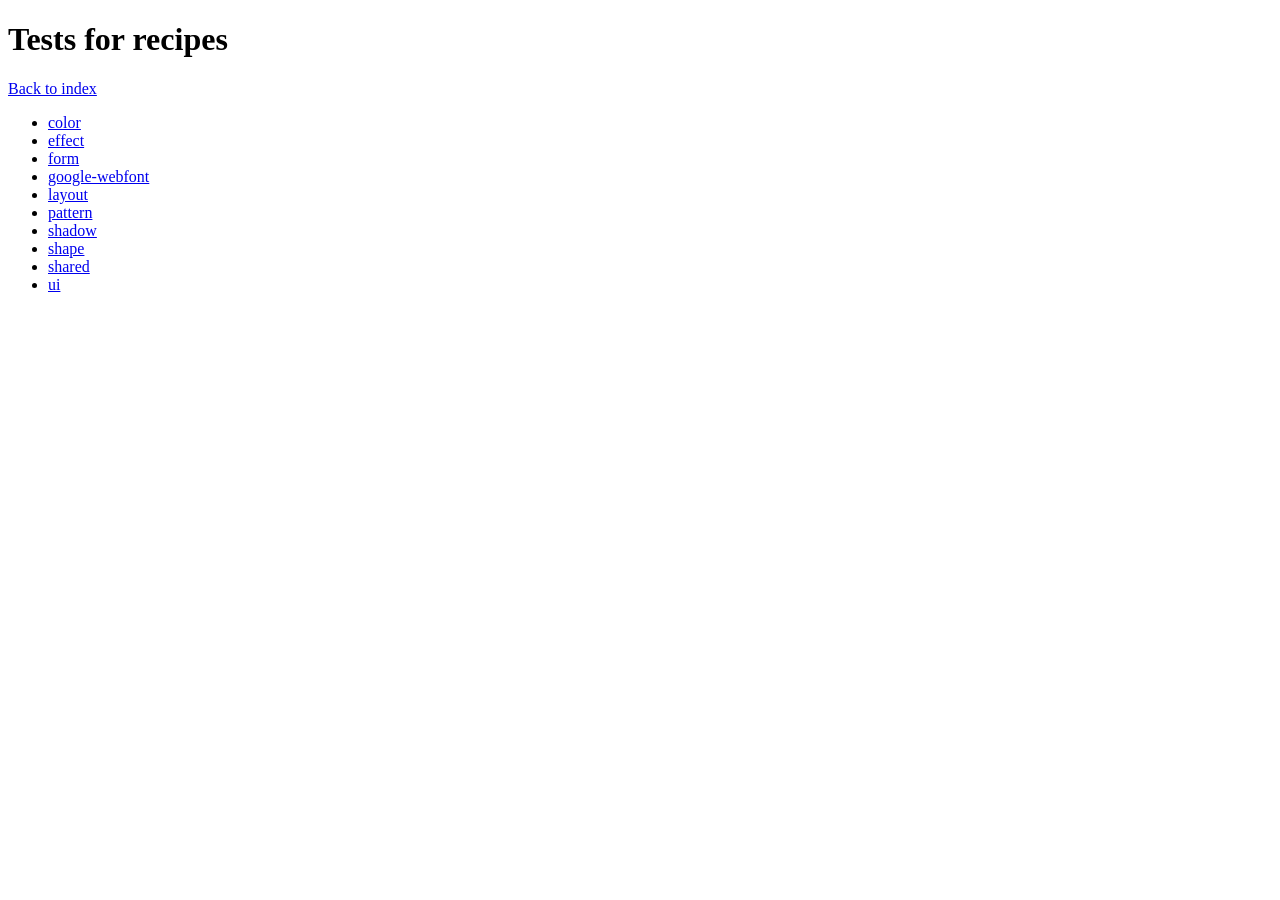
<file: sencha-rtpk/src/ratpack/public/Dev/touch/resources/themes/vendor/compass-recipes/tests/recipes/index.html>
<!doctype html>
<h1>Tests for recipes</h1>

<a href="../">Back to index</a>

<ul>
    <li><a href="color">color</a></li>
    <li><a href="effect">effect</a></li>
    <li><a href="form">form</a></li>
    <li><a href="google-webfont">google-webfont</a></li>
    <li><a href="layout">layout</a></li>
    <li><a href="pattern">pattern</a></li>
    <li><a href="shadow">shadow</a></li>
    <li><a href="shape">shape</a></li>
    <li><a href="shared">shared</a></li>
    <li><a href="ui">ui</a></li>
</ul>
</file>
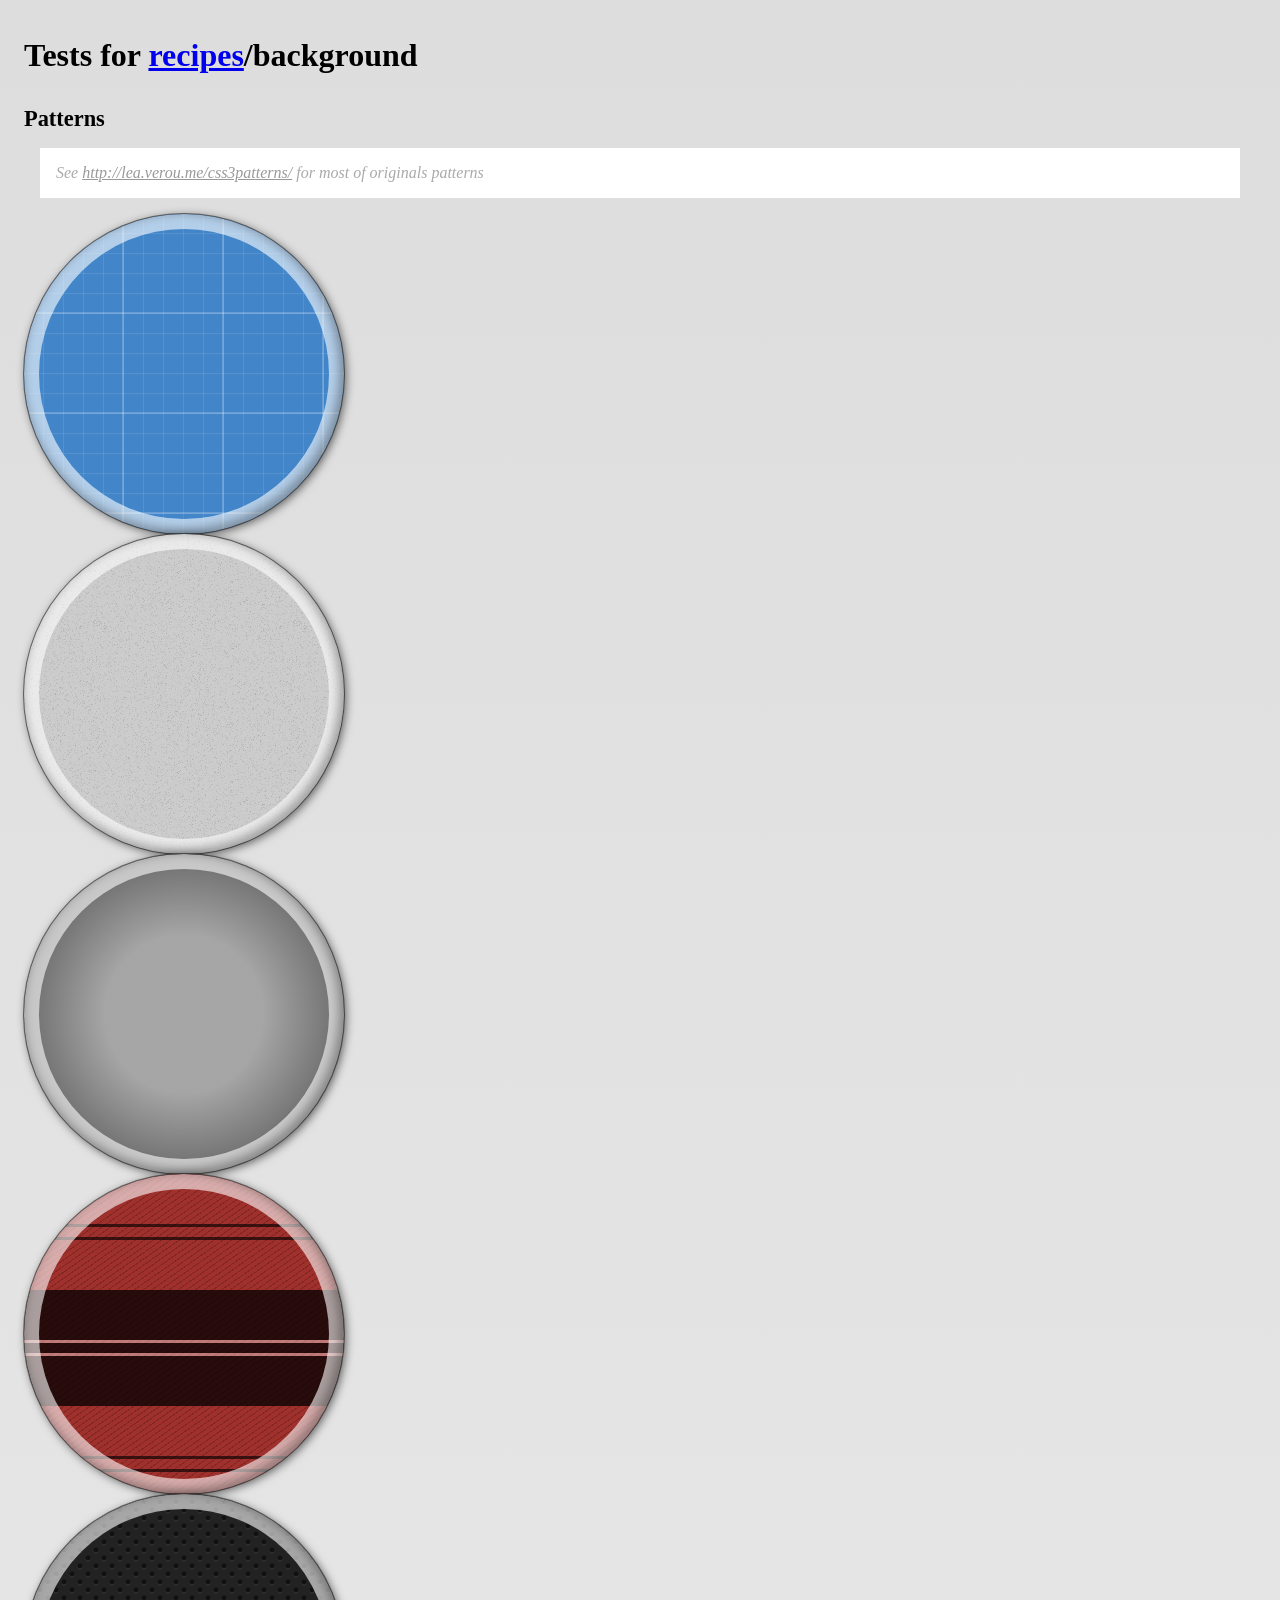
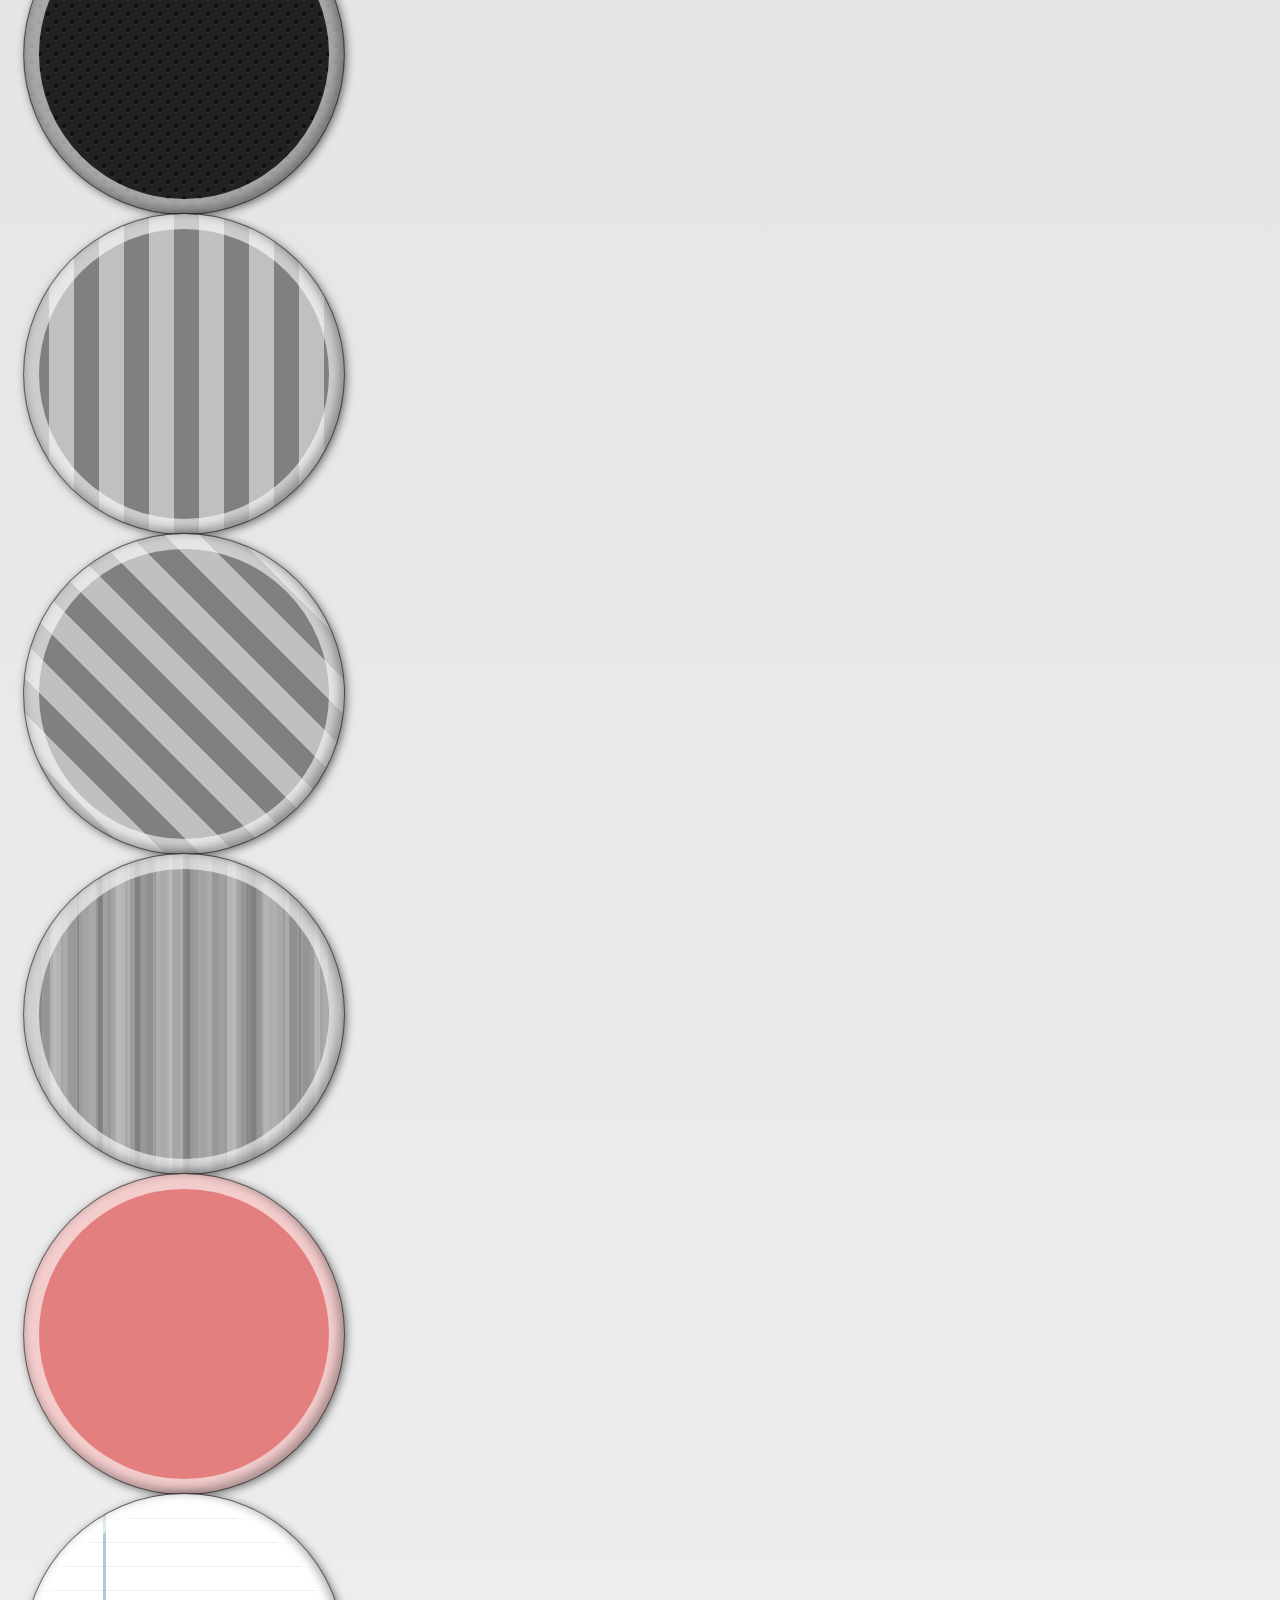
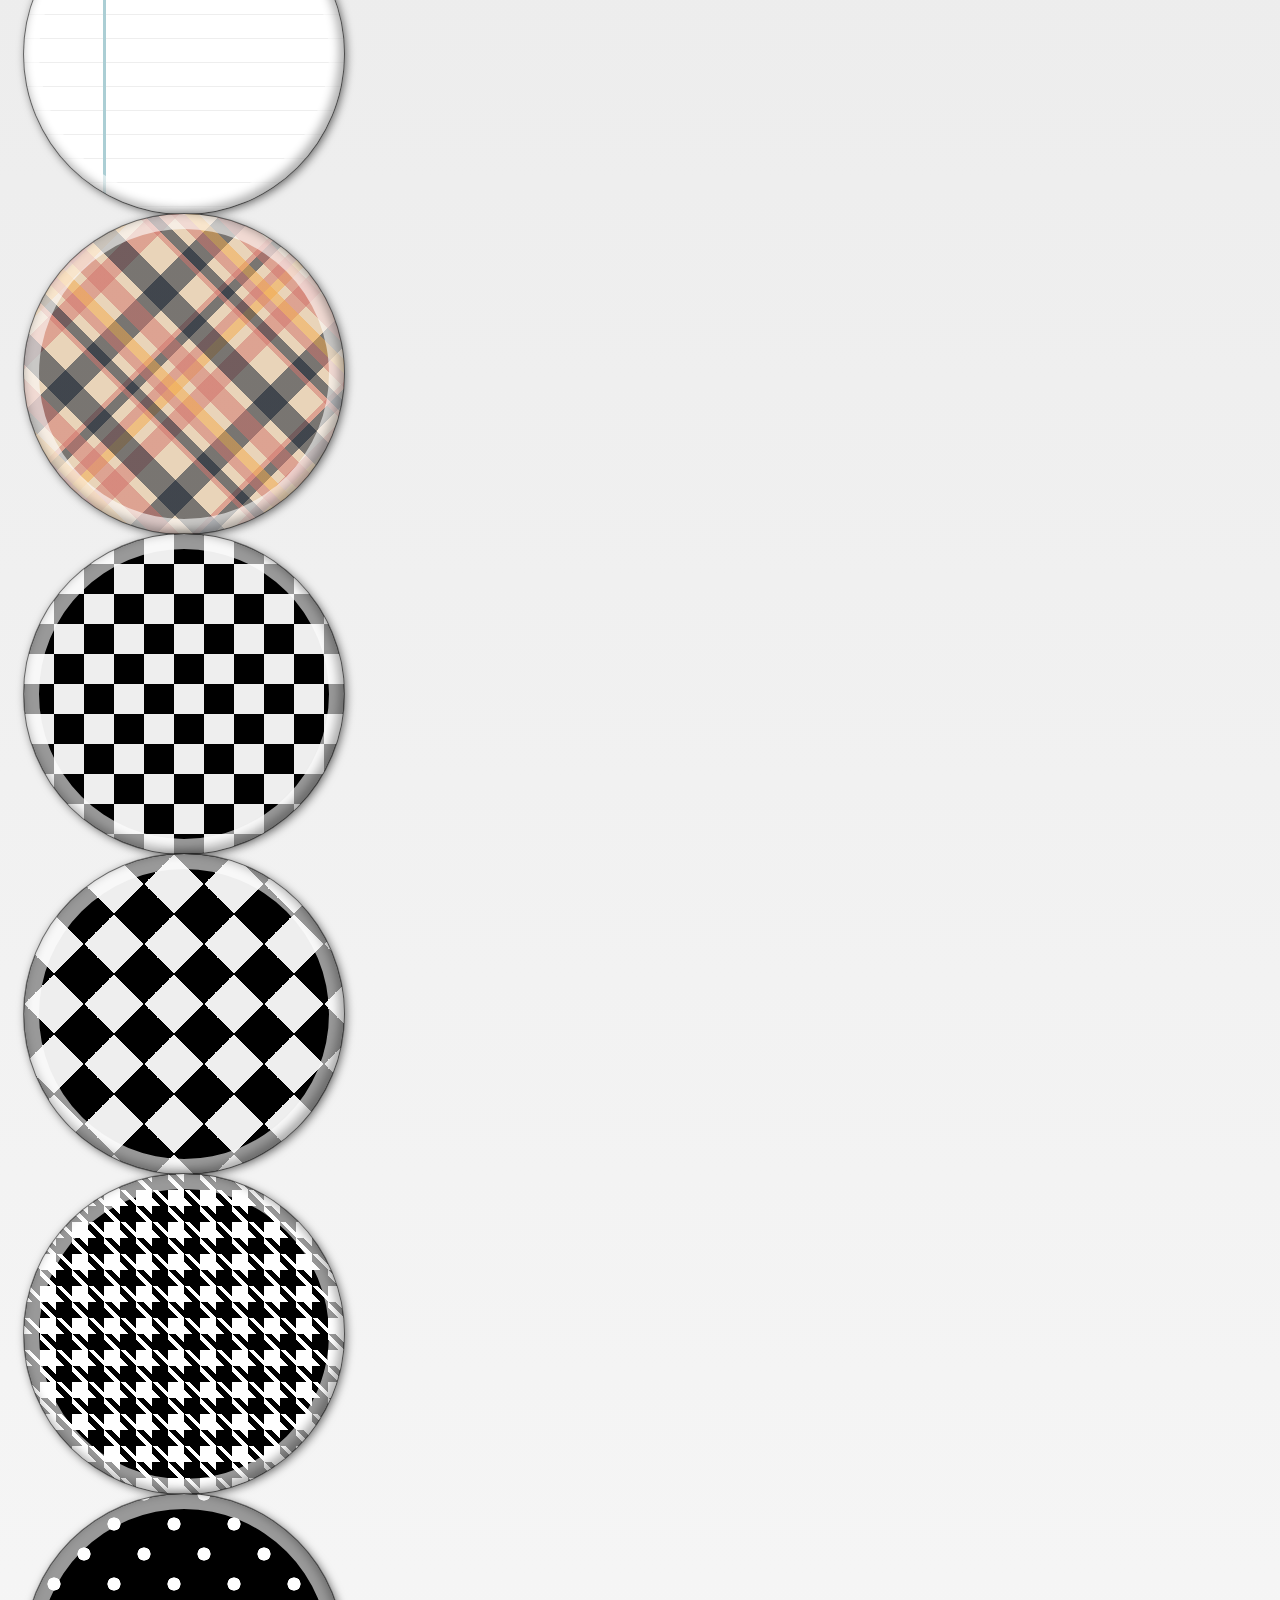
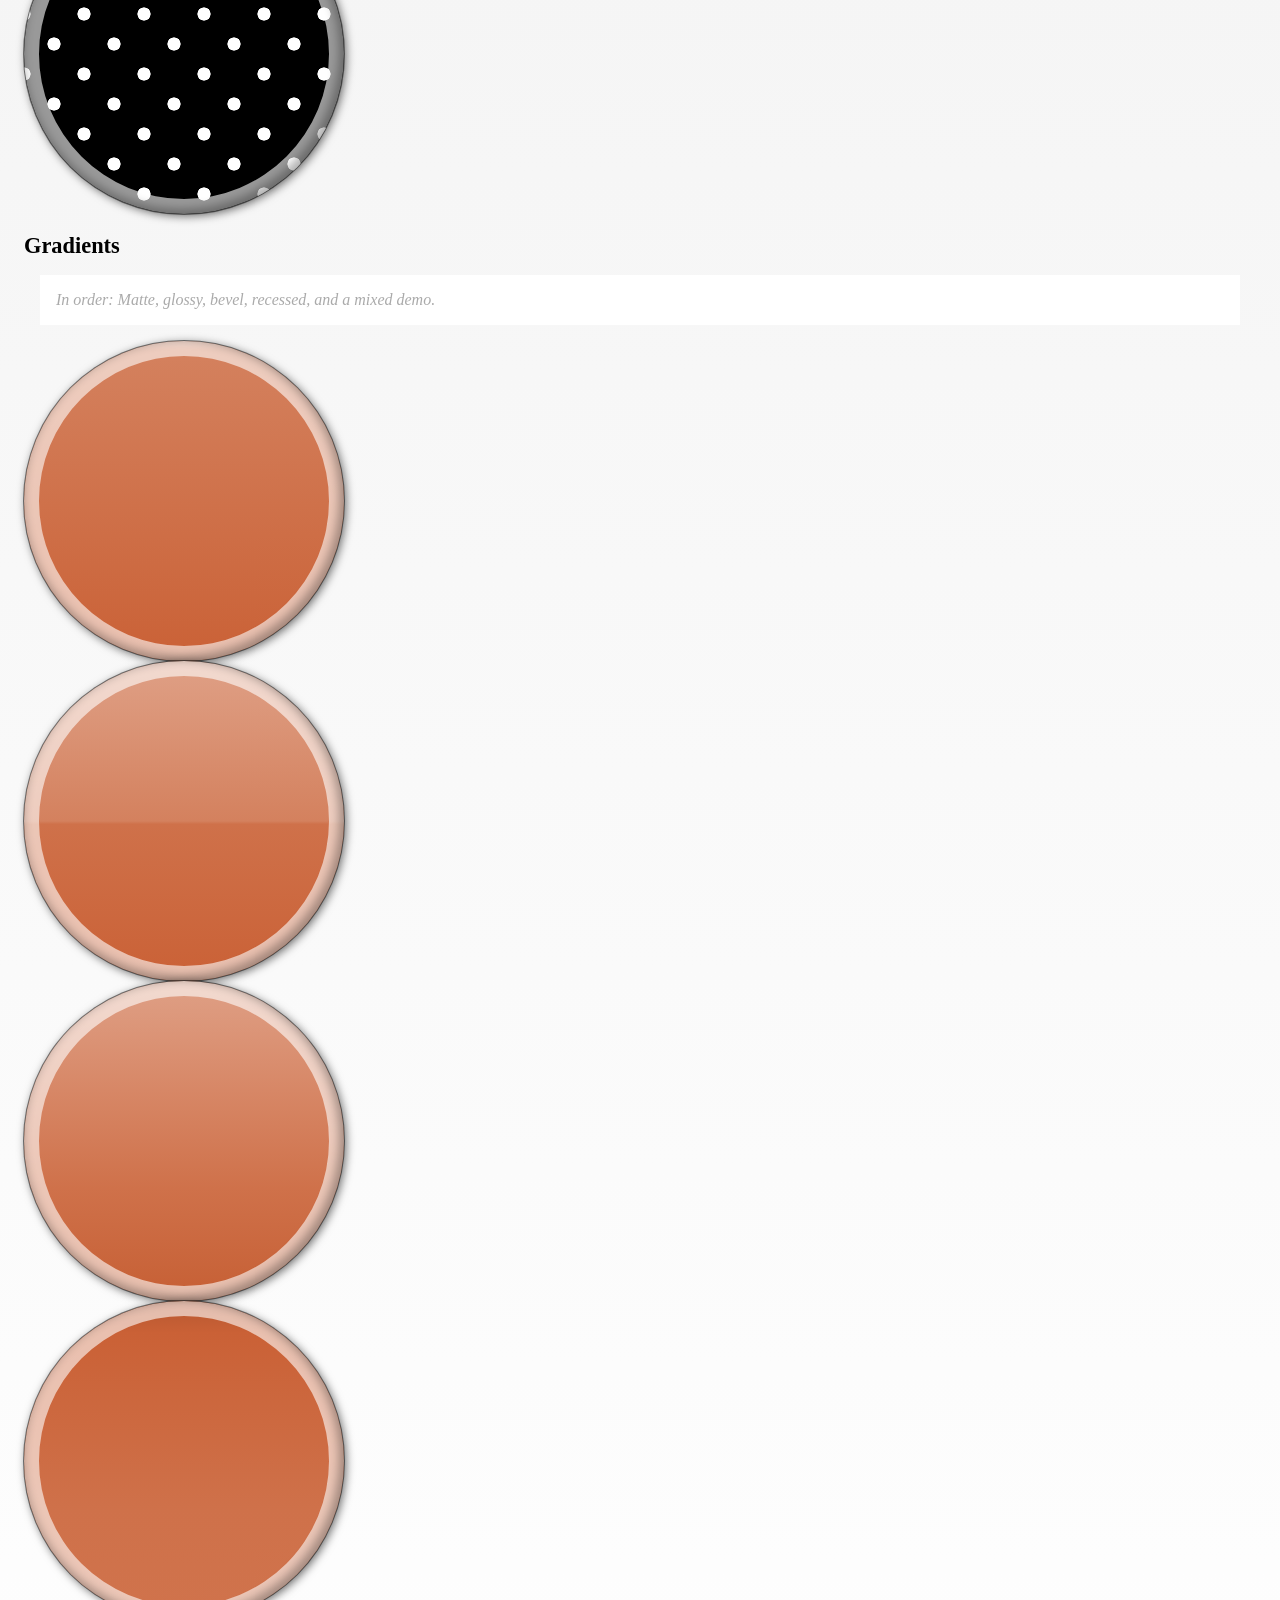
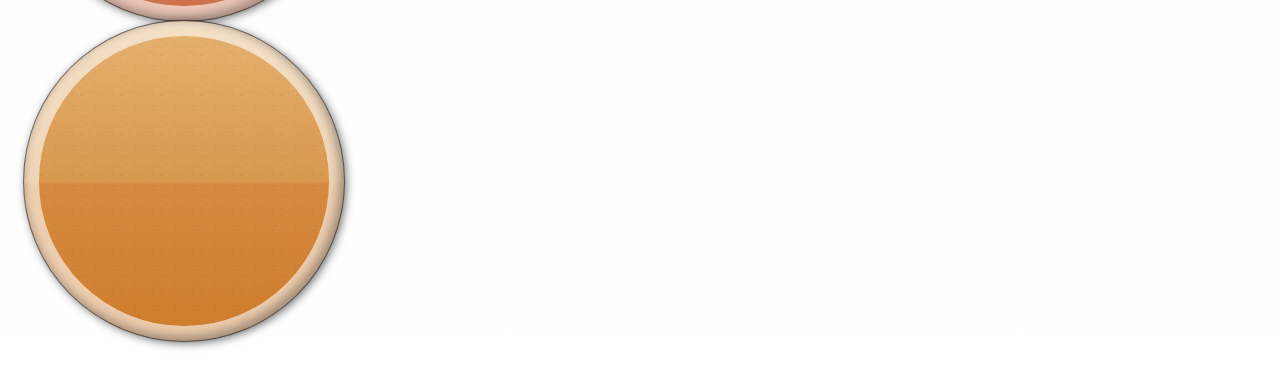
<file: sencha-rtpk/src/ratpack/public/Dev/touch/resources/themes/vendor/compass-recipes/tests/recipes/background/index.html>
<!doctype html>
<link rel="stylesheet" href="s.css" />
<h1>Tests for <a href="../">recipes</a>/background</h1>

<h2>Patterns</h2>

<p class="doc">
    See <a href="http://lea.verou.me/css3patterns/">http://lea.verou.me/css3patterns/</a> for most of originals patterns
</p>

<div class="background-blueprint-grid"></div>

<div class="background-noise"></div>

<div class="background-radial-overlay"></div>

<div class="background-tartan"></div>

<div class="background-carbon-fiber"></div>

<div class="background-horizontal-stripes"></div>

<div class="background-diagonal-stripes"></div>

<div class="background-stripes-cicada"></div>

<div class="background-tablecloth"></div>

<div class="background-lined-paper"></div>

<div class="background-madras"></div>

<div class="background-checkerboard"></div>

<div class="background-checkerboard-diagonal"></div>

<div class="background-houndstooth"></div>

<div class="background-polka-dot"></div>

<h2>Gradients</h2>

<p class="doc">
    In order: Matte, glossy, bevel, recessed, and a mixed demo.
</p>

<div class="background-matte"></div>

<div class="background-glossy"></div>

<div class="background-bevel"></div>

<div class="background-recessed"></div>

<div class="background-mixed"></div>
</file>
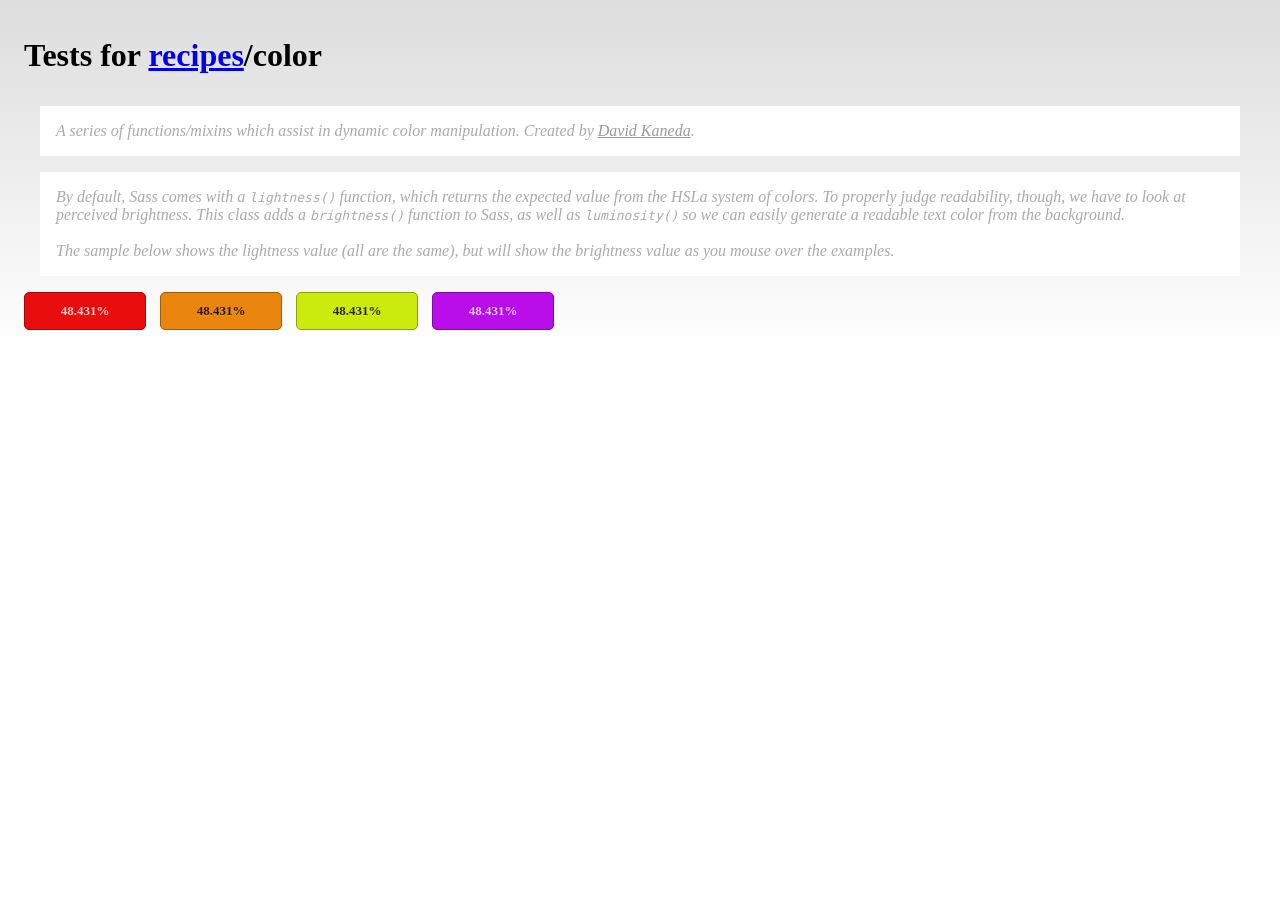
<file: sencha-rtpk/src/ratpack/public/Dev/touch/resources/themes/vendor/compass-recipes/tests/recipes/color/index.html>
<!doctype html>
<link rel="stylesheet" href="s.css" />
<h1>Tests for <a href="../">recipes</a>/color</h1>

<p class="doc">
    A series of functions/mixins which assist in dynamic color manipulation.
    Created by <a href="http://www.davidkaneda.com">David Kaneda</a>.
</p>

<p class="doc">
    By default, Sass comes with a <code>lightness()</code> function, which returns the expected value from the HSLa system of colors. To properly judge readability, though, we have to look at perceived brightness. This class adds a <code>brightness()</code> function to Sass, as well as <code>luminosity()</code> so we can easily generate a readable text color from the background.<br><br>

    The sample below shows the lightness value (all are the same), but will show the brightness value as you mouse over the examples.
</p>

<div class="swatch1"></div>

<div class="swatch2"></div>

<div class="swatch3"></div>

<div class="swatch4"></div>

<div class="swatch5"></div>
</file>
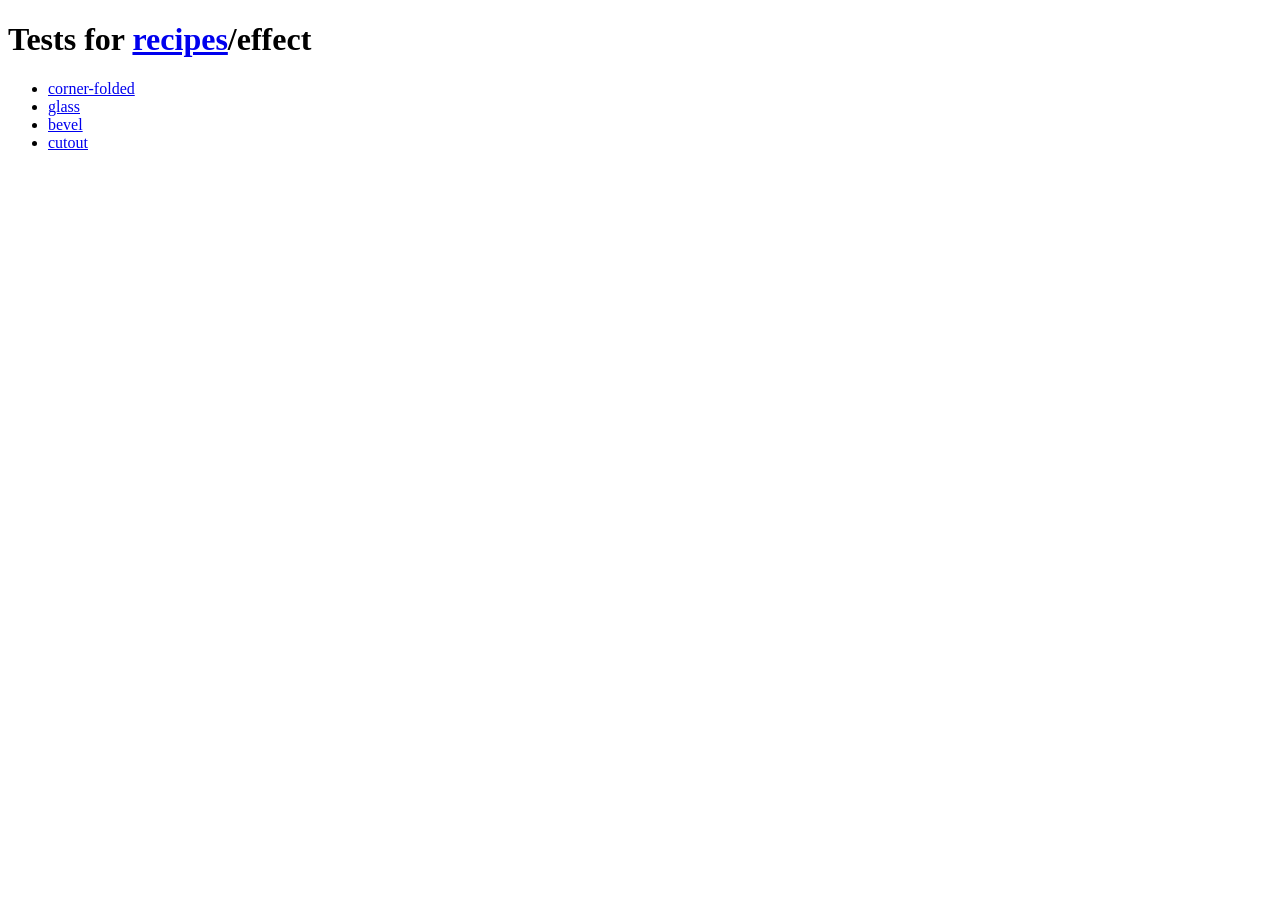
<file: sencha-rtpk/src/ratpack/public/Dev/touch/resources/themes/vendor/compass-recipes/tests/recipes/effect/index.html>
<!doctype html>
<h1>Tests for <a href="../">recipes</a>/effect</h1>

<ul>
    <li><a href="corner-folded">corner-folded</a></li>
    <li><a href="glass">glass</a></li>
    <li><a href="bevel">bevel</a></li>
    <li><a href="cutout">cutout</a></li>

</ul>
</file>
<file: sencha-rtpk/src/ratpack/public/Dev/touch/resources/themes/vendor/compass-recipes/tests/recipes/background/s.css>
html {
  padding: 1em;
  background: -webkit-gradient(linear, 50% 0%, 50% 100%, color-stop(0%, #dddddd), color-stop(100%, #ffffff)) no-repeat;
  background: -webkit-linear-gradient(#dddddd, #ffffff) no-repeat;
  background: -moz-linear-gradient(#dddddd, #ffffff) no-repeat;
  background: -o-linear-gradient(#dddddd, #ffffff) no-repeat;
  background: -ms-linear-gradient(#dddddd, #ffffff) no-repeat;
  background: linear-gradient(#dddddd, #ffffff) no-repeat;
}

h1 {
  font-size: 2em;
  margin-bottom: 1em;
}

h2 {
  font-size: 1.4em;
  margin-bottom: .6em;
}

.doc {
  background: #fff;
  border: #ddd;
  padding: 1em;
  color: #aaa;
  margin: 1em;
  font-style: italic;
}
.doc a {
  color: #999;
}

/**
 * Background noise recipe
 * 
 * This recipe use a sass function to generate a .png file
 * 
 * Inspired by a jQuery plugin "Noisy" by Daniel Rapp @DanielRapp
 * @link https://github.com/DanielRapp/Noisy
 * 
 * Converted using Sass by Aaron Russell @aaronrussell & Philipp Bosch @philippbosch
 * @link https://gist.github.com/1021332
 * 
 * Ported to a sass gem by Antti Salonen @antsa
 * @link https://github.com/antsa/sassy_noise
 * 
 * Mixin:        background-noise
 * Function:     background_noise
 * 
 * @author Daniel Rapp @DanielRapp
 * @author Aaron Russell @aaronrussell
 * @author Philipp Bosch @philippbosch
 * @author Antti Salonen @antsa
 * @author Maxime Thirouin maxime.thirouin@gmail.com @MoOx
 */
/**
 *
 * @class Gradients
 * @author David Kaneda http://www.davidkaneda.com/
 *
 */
/**
 * Adds a background gradient into a specified selector.
 * 
 *     @include background-gradient(#444, 'glossy');
 * 
 * You can also use color-stops if you want full control of the gradient:
 * 
 *     @include background-gradient(#444, color-stops(#333, #222, #111));
 * 
 * @param {color} $bg-color
 * The base color of the gradient.
 * 
 * @param {string/list} $type
 * The style of the gradient, one of five pre-defined options: matte, bevel, glossy, recessed, or linear:
 *
 *     @include background-gradient(red, 'glossy');
 *
 * It can also accept a list of color-stop values:;
 * 
 *     @include background-gradient(black, color-stops(#333, #111, #000));
 * 
 * @param {string} $direction
 * The direction of the gradient.
 */
/**
 * Blueprint grid background pattern
 * 
 * @link http://lea.verou.me/css3patterns/#blueprint-grid
 *
 * @author Lea Verou http://lea.verou.me/ for the original pattern
 * @author Maxime Thirouin maxime.thirouin@gmail.com @MoOx for the sass mixin
 */
/**
 * Background overlay inspired by Google Chrome modal overlay
 * 
 * @author Maxime Thirouin @MoOx maxime.thirouin@gmail.com
 */
/**
 *
 * Before compass 0.11.5, you need to add
 * Compass::BrowserSupport.add_support("repeating-linear-gradient", "webkit", "moz", "o", "ms")
 * To your configuration (config.rb)
 * @see https://github.com/chriseppstein/compass/issues/401
 *
 * @link http://lea.verou.me/css3patterns/#tartan
 *
 * @author Marta Armada http://swwweet.com/ for the original pattern
 * @author Maxime Thirouin maxime.thirouin@gmail.com @MoOx for the sass mixin
 */
/**
 * Carbon Fiber background pattern
 *
 * @author Lea Verou http://lea.verou.me/ for the original pattern
 * @author David Kaneda http://www.davidkaneda.com/ for the Sass mixin
 *
 * @link http://lea.verou.me/css3patterns/
 *
 */
/**
 * Striped background patterns
 *
 * Before compass 0.11.5, you need to add
 * Compass::BrowserSupport.add_support("repeating-linear-gradient", "webkit", "moz", "o", "ms")
 * To your configuration (config.rb)
 * @see https://github.com/chriseppstein/compass/issues/401
 *
 * @link http://lea.verou.me/css3patterns/#horizontal-stripes
 * @link http://lea.verou.me/css3patterns/#vertical-stripes
 *
 * @author Lea Verou http://lea.verou.me/ for the original pattern
 * @author Mason Wendell mason@canarypromo.com @canarymason for the sass mixin
 */
/**
 * Cicada background pattern
 *
 * @link http://lea.verou.me/css3patterns/#cicada-stripes
 *
 * @author Randy Merril http://forthedeveloper.com/ for the original pattern
 * @author Mason Wendell mason@canarypromo.com @canarymason for the sass mixin
 */
/**
 *
 * Tablecloth background pattern
 *
 * @link http://lea.verou.me/css3patterns/#tablecloth
 *
 * @author Lea Verou http://lea.verou.me/ for the original pattern
 * @author Mason Wendell mason@canarypromo.com @canarymason for the sass mixin
 */
/**
 * Lined paper background pattern
 *
 * @link http://lea.verou.me/css3patterns/#lined-paper
 *
 * @author Sarah Backhouse http://www.jadu.net/ for the original pattern
 * @author Mason Wendell mason@canarypromo.com @canarymason for the sass mixin
 */
/**
 * Madras background pattern
 *
 * Before compass 0.11.5, you need to add
 * Compass::BrowserSupport.add_support("repeating-linear-gradient", "webkit", "moz", "o", "ms")
 * To your configuration (config.rb)
 * @see https://github.com/chriseppstein/compass/issues/401
 *
 * @link http://lea.verou.me/css3patterns/#madras
 *
 * @author Divya Manian http://nimbupani.com/ for the original pattern
 * @author Mason Wendell mason@canarypromo.com @canarymason for the sass mixin
 */
/**
 * Checkerboard background pattern
 *
 * @link http://lea.verou.me/css3patterns/#checkerboard
 * @link http://lea.verou.me/css3patterns/#diagonal-checkerboard
 *
 * @author Lea Verou http://lea.verou.me/ for the original pattern
 * @author Mason Wendell mason@canarypromo.com @canarymason for the sass mixin
 */
/**
 *
 * Houndstooth background pattern
 *
 * @link http://lea.verou.me/css3patterns/#houndstooth
 *
 * @author Antoine Bernier http://abernier.name for the original pattern
 * @author Mason Wendell mason@canarypromo.com @canarymason for the sass mixin
 */
/**
 *
 * Polkadot background pattern
 *
 * @link http://lea.verou.me/css3patterns/#polka-dot
 *
 * @author Lea Verou http://lea.verou.me/ for the original pattern
 * @author Mason Wendell mason@canarypromo.com @canarymason for the sass mixin
 */
div {
  width: 20em;
  height: 20em;
  cursor: pointer;
  background-color: #ccc;
  -moz-border-radius: 50%;
  -webkit-border-radius: 50%;
  -o-border-radius: 50%;
  -ms-border-radius: 50%;
  -khtml-border-radius: 50%;
  border-radius: 50%;
  -moz-box-shadow: -3px -3px 10px 2px rgba(0, 0, 0, 0.3) inset, 0 0 0 15px rgba(255, 255, 255, 0.6) inset, 0 0 0 1px rgba(0, 0, 0, 0.5), 2px 2px 10px rgba(0, 0, 0, 0.6);
  -webkit-box-shadow: -3px -3px 10px 2px rgba(0, 0, 0, 0.3) inset, 0 0 0 15px rgba(255, 255, 255, 0.6) inset, 0 0 0 1px rgba(0, 0, 0, 0.5), 2px 2px 10px rgba(0, 0, 0, 0.6);
  -o-box-shadow: -3px -3px 10px 2px rgba(0, 0, 0, 0.3) inset, 0 0 0 15px rgba(255, 255, 255, 0.6) inset, 0 0 0 1px rgba(0, 0, 0, 0.5), 2px 2px 10px rgba(0, 0, 0, 0.6);
  box-shadow: -3px -3px 10px 2px rgba(0, 0, 0, 0.3) inset, 0 0 0 15px rgba(255, 255, 255, 0.6) inset, 0 0 0 1px rgba(0, 0, 0, 0.5), 2px 2px 10px rgba(0, 0, 0, 0.6);
}

.background-blueprint-grid {
  background-color: #4285c9;
  background-image: -webkit-gradient(linear, 50% 0%, 50% 2, color-stop(100%, rgba(255, 255, 255, 0.2)), color-stop(100%, rgba(255, 255, 255, 0))), -webkit-gradient(linear, 0% 50%, 2 50%, color-stop(100%, rgba(255, 255, 255, 0.2)), color-stop(100%, rgba(255, 255, 255, 0))), -webkit-gradient(linear, 50% 0%, 50% 1, color-stop(100%, rgba(255, 255, 255, 0.1)), color-stop(100%, rgba(255, 255, 255, 0))), -webkit-gradient(linear, 0% 50%, 1 50%, color-stop(100%, rgba(255, 255, 255, 0.1)), color-stop(100%, rgba(255, 255, 255, 0)));
  background-image: -webkit-linear-gradient(rgba(255, 255, 255, 0.2) 2px, rgba(255, 255, 255, 0) 2px), -webkit-linear-gradient(left, rgba(255, 255, 255, 0.2) 2px, rgba(255, 255, 255, 0) 2px), -webkit-linear-gradient(rgba(255, 255, 255, 0.1) 1px, rgba(255, 255, 255, 0) 1px), -webkit-linear-gradient(left, rgba(255, 255, 255, 0.1) 1px, rgba(255, 255, 255, 0) 1px);
  background-image: -moz-linear-gradient(rgba(255, 255, 255, 0.2) 2px, rgba(255, 255, 255, 0) 2px), -moz-linear-gradient(left, rgba(255, 255, 255, 0.2) 2px, rgba(255, 255, 255, 0) 2px), -moz-linear-gradient(rgba(255, 255, 255, 0.1) 1px, rgba(255, 255, 255, 0) 1px), -moz-linear-gradient(left, rgba(255, 255, 255, 0.1) 1px, rgba(255, 255, 255, 0) 1px);
  background-image: -o-linear-gradient(rgba(255, 255, 255, 0.2) 2px, rgba(255, 255, 255, 0) 2px), -o-linear-gradient(left, rgba(255, 255, 255, 0.2) 2px, rgba(255, 255, 255, 0) 2px), -o-linear-gradient(rgba(255, 255, 255, 0.1) 1px, rgba(255, 255, 255, 0) 1px), -o-linear-gradient(left, rgba(255, 255, 255, 0.1) 1px, rgba(255, 255, 255, 0) 1px);
  background-image: -ms-linear-gradient(rgba(255, 255, 255, 0.2) 2px, rgba(255, 255, 255, 0) 2px), -ms-linear-gradient(left, rgba(255, 255, 255, 0.2) 2px, rgba(255, 255, 255, 0) 2px), -ms-linear-gradient(rgba(255, 255, 255, 0.1) 1px, rgba(255, 255, 255, 0) 1px), -ms-linear-gradient(left, rgba(255, 255, 255, 0.1) 1px, rgba(255, 255, 255, 0) 1px);
  background-image: linear-gradient(rgba(255, 255, 255, 0.2) 2px, rgba(255, 255, 255, 0) 2px), linear-gradient(left, rgba(255, 255, 255, 0.2) 2px, rgba(255, 255, 255, 0) 2px), linear-gradient(rgba(255, 255, 255, 0.1) 1px, rgba(255, 255, 255, 0) 1px), linear-gradient(left, rgba(255, 255, 255, 0.1) 1px, rgba(255, 255, 255, 0) 1px);
  background-size: 100px 100px, 100px 100px, 20px 20px, 20px 20px;
  background-position: -2px -2px, -2px -2px, -1px -1px, -1px -1px;
}

.background-noise {
  background-image: url('[data-uri]');
  background-repeat: repeat;
}

.background-radial-overlay {
  background-image: -webkit-gradient(radial, 50% 50%, 0, 50% 50%, 100, color-stop(0%, rgba(127, 127, 127, 0.5)), color-stop(35%, rgba(127, 127, 127, 0.5)), color-stop(100%, rgba(0, 0, 0, 0.7)));
  background-image: -webkit-radial-gradient(rgba(127, 127, 127, 0.5), rgba(127, 127, 127, 0.5) 35%, rgba(0, 0, 0, 0.7));
  background-image: -moz-radial-gradient(rgba(127, 127, 127, 0.5), rgba(127, 127, 127, 0.5) 35%, rgba(0, 0, 0, 0.7));
  background-image: -o-radial-gradient(rgba(127, 127, 127, 0.5), rgba(127, 127, 127, 0.5) 35%, rgba(0, 0, 0, 0.7));
  background-image: -ms-radial-gradient(rgba(127, 127, 127, 0.5), rgba(127, 127, 127, 0.5) 35%, rgba(0, 0, 0, 0.7));
  background-image: radial-gradient(rgba(127, 127, 127, 0.5), rgba(127, 127, 127, 0.5) 35%, rgba(0, 0, 0, 0.7));
}

.background-tartan {
  background-color: #a0302c;
  background-image: -webkit-repeating-linear-gradient(rgba(255, 255, 255, 0), rgba(255, 255, 255, 0) 50px, rgba(0, 0, 0, 0.4) 50px, rgba(0, 0, 0, 0.4) 53px, rgba(255, 255, 255, 0) 53px, rgba(255, 255, 255, 0) 63px, rgba(0, 0, 0, 0.4) 63px, rgba(0, 0, 0, 0.4) 66px, rgba(255, 255, 255, 0) 66px, rgba(255, 255, 255, 0) 116px, rgba(0, 0, 0, 0.5) 116px, rgba(0, 0, 0, 0.5) 166px, rgba(255, 255, 255, 0.2) 166px, rgba(255, 255, 255, 0.2) 169px, rgba(0, 0, 0, 0.5) 169px, rgba(0, 0, 0, 0.5) 179px, rgba(255, 255, 255, 0.2) 179px, rgba(255, 255, 255, 0.2) 182px, rgba(0, 0, 0, 0.5) 182px, rgba(0, 0, 0, 0.5) 232px, rgba(255, 255, 255, 0) 232px), -webkit-repeating-linear-gradient(180deg, rgba(255, 255, 255, 0), rgba(255, 255, 255, 0) 50px, rgba(0, 0, 0, 0.4) 50px, rgba(0, 0, 0, 0.4) 53px, rgba(255, 255, 255, 0) 53px, rgba(255, 255, 255, 0) 63px, rgba(0, 0, 0, 0.4) 63px, rgba(0, 0, 0, 0.4) 66px, rgba(255, 255, 255, 0) 66px, rgba(255, 255, 255, 0) 116px, rgba(0, 0, 0, 0.5) 116px, rgba(0, 0, 0, 0.5) 166px, rgba(255, 255, 255, 0.2) 166px, rgba(255, 255, 255, 0.2) 169px, rgba(0, 0, 0, 0.5) 169px, rgba(0, 0, 0, 0.5) 179px, rgba(255, 255, 255, 0.2) 179px, rgba(255, 255, 255, 0.2) 182px, rgba(0, 0, 0, 0.5) 182px, rgba(0, 0, 0, 0.5) 232px, rgba(255, 255, 255, 0) 232px), -webkit-repeating-linear-gradient(-35deg, rgba(255, 255, 255, 0), rgba(255, 255, 255, 0) 2px, rgba(0, 0, 0, 0.2) 2px, rgba(0, 0, 0, 0.2) 3px, rgba(255, 255, 255, 0) 3px, rgba(255, 255, 255, 0) 5px, rgba(0, 0, 0, 0.2) 5px);
  background-image: -moz-repeating-linear-gradient(rgba(255, 255, 255, 0), rgba(255, 255, 255, 0) 50px, rgba(0, 0, 0, 0.4) 50px, rgba(0, 0, 0, 0.4) 53px, rgba(255, 255, 255, 0) 53px, rgba(255, 255, 255, 0) 63px, rgba(0, 0, 0, 0.4) 63px, rgba(0, 0, 0, 0.4) 66px, rgba(255, 255, 255, 0) 66px, rgba(255, 255, 255, 0) 116px, rgba(0, 0, 0, 0.5) 116px, rgba(0, 0, 0, 0.5) 166px, rgba(255, 255, 255, 0.2) 166px, rgba(255, 255, 255, 0.2) 169px, rgba(0, 0, 0, 0.5) 169px, rgba(0, 0, 0, 0.5) 179px, rgba(255, 255, 255, 0.2) 179px, rgba(255, 255, 255, 0.2) 182px, rgba(0, 0, 0, 0.5) 182px, rgba(0, 0, 0, 0.5) 232px, rgba(255, 255, 255, 0) 232px), -moz-repeating-linear-gradient(180deg, rgba(255, 255, 255, 0), rgba(255, 255, 255, 0) 50px, rgba(0, 0, 0, 0.4) 50px, rgba(0, 0, 0, 0.4) 53px, rgba(255, 255, 255, 0) 53px, rgba(255, 255, 255, 0) 63px, rgba(0, 0, 0, 0.4) 63px, rgba(0, 0, 0, 0.4) 66px, rgba(255, 255, 255, 0) 66px, rgba(255, 255, 255, 0) 116px, rgba(0, 0, 0, 0.5) 116px, rgba(0, 0, 0, 0.5) 166px, rgba(255, 255, 255, 0.2) 166px, rgba(255, 255, 255, 0.2) 169px, rgba(0, 0, 0, 0.5) 169px, rgba(0, 0, 0, 0.5) 179px, rgba(255, 255, 255, 0.2) 179px, rgba(255, 255, 255, 0.2) 182px, rgba(0, 0, 0, 0.5) 182px, rgba(0, 0, 0, 0.5) 232px, rgba(255, 255, 255, 0) 232px), -moz-repeating-linear-gradient(-35deg, rgba(255, 255, 255, 0), rgba(255, 255, 255, 0) 2px, rgba(0, 0, 0, 0.2) 2px, rgba(0, 0, 0, 0.2) 3px, rgba(255, 255, 255, 0) 3px, rgba(255, 255, 255, 0) 5px, rgba(0, 0, 0, 0.2) 5px);
  background-image: -o-repeating-linear-gradient(rgba(255, 255, 255, 0), rgba(255, 255, 255, 0) 50px, rgba(0, 0, 0, 0.4) 50px, rgba(0, 0, 0, 0.4) 53px, rgba(255, 255, 255, 0) 53px, rgba(255, 255, 255, 0) 63px, rgba(0, 0, 0, 0.4) 63px, rgba(0, 0, 0, 0.4) 66px, rgba(255, 255, 255, 0) 66px, rgba(255, 255, 255, 0) 116px, rgba(0, 0, 0, 0.5) 116px, rgba(0, 0, 0, 0.5) 166px, rgba(255, 255, 255, 0.2) 166px, rgba(255, 255, 255, 0.2) 169px, rgba(0, 0, 0, 0.5) 169px, rgba(0, 0, 0, 0.5) 179px, rgba(255, 255, 255, 0.2) 179px, rgba(255, 255, 255, 0.2) 182px, rgba(0, 0, 0, 0.5) 182px, rgba(0, 0, 0, 0.5) 232px, rgba(255, 255, 255, 0) 232px), -o-repeating-linear-gradient(180deg, rgba(255, 255, 255, 0), rgba(255, 255, 255, 0) 50px, rgba(0, 0, 0, 0.4) 50px, rgba(0, 0, 0, 0.4) 53px, rgba(255, 255, 255, 0) 53px, rgba(255, 255, 255, 0) 63px, rgba(0, 0, 0, 0.4) 63px, rgba(0, 0, 0, 0.4) 66px, rgba(255, 255, 255, 0) 66px, rgba(255, 255, 255, 0) 116px, rgba(0, 0, 0, 0.5) 116px, rgba(0, 0, 0, 0.5) 166px, rgba(255, 255, 255, 0.2) 166px, rgba(255, 255, 255, 0.2) 169px, rgba(0, 0, 0, 0.5) 169px, rgba(0, 0, 0, 0.5) 179px, rgba(255, 255, 255, 0.2) 179px, rgba(255, 255, 255, 0.2) 182px, rgba(0, 0, 0, 0.5) 182px, rgba(0, 0, 0, 0.5) 232px, rgba(255, 255, 255, 0) 232px), -o-repeating-linear-gradient(-35deg, rgba(255, 255, 255, 0), rgba(255, 255, 255, 0) 2px, rgba(0, 0, 0, 0.2) 2px, rgba(0, 0, 0, 0.2) 3px, rgba(255, 255, 255, 0) 3px, rgba(255, 255, 255, 0) 5px, rgba(0, 0, 0, 0.2) 5px);
  background-image: -ms-repeating-linear-gradient(rgba(255, 255, 255, 0), rgba(255, 255, 255, 0) 50px, rgba(0, 0, 0, 0.4) 50px, rgba(0, 0, 0, 0.4) 53px, rgba(255, 255, 255, 0) 53px, rgba(255, 255, 255, 0) 63px, rgba(0, 0, 0, 0.4) 63px, rgba(0, 0, 0, 0.4) 66px, rgba(255, 255, 255, 0) 66px, rgba(255, 255, 255, 0) 116px, rgba(0, 0, 0, 0.5) 116px, rgba(0, 0, 0, 0.5) 166px, rgba(255, 255, 255, 0.2) 166px, rgba(255, 255, 255, 0.2) 169px, rgba(0, 0, 0, 0.5) 169px, rgba(0, 0, 0, 0.5) 179px, rgba(255, 255, 255, 0.2) 179px, rgba(255, 255, 255, 0.2) 182px, rgba(0, 0, 0, 0.5) 182px, rgba(0, 0, 0, 0.5) 232px, rgba(255, 255, 255, 0) 232px), -ms-repeating-linear-gradient(180deg, rgba(255, 255, 255, 0), rgba(255, 255, 255, 0) 50px, rgba(0, 0, 0, 0.4) 50px, rgba(0, 0, 0, 0.4) 53px, rgba(255, 255, 255, 0) 53px, rgba(255, 255, 255, 0) 63px, rgba(0, 0, 0, 0.4) 63px, rgba(0, 0, 0, 0.4) 66px, rgba(255, 255, 255, 0) 66px, rgba(255, 255, 255, 0) 116px, rgba(0, 0, 0, 0.5) 116px, rgba(0, 0, 0, 0.5) 166px, rgba(255, 255, 255, 0.2) 166px, rgba(255, 255, 255, 0.2) 169px, rgba(0, 0, 0, 0.5) 169px, rgba(0, 0, 0, 0.5) 179px, rgba(255, 255, 255, 0.2) 179px, rgba(255, 255, 255, 0.2) 182px, rgba(0, 0, 0, 0.5) 182px, rgba(0, 0, 0, 0.5) 232px, rgba(255, 255, 255, 0) 232px), -ms-repeating-linear-gradient(-35deg, rgba(255, 255, 255, 0), rgba(255, 255, 255, 0) 2px, rgba(0, 0, 0, 0.2) 2px, rgba(0, 0, 0, 0.2) 3px, rgba(255, 255, 255, 0) 3px, rgba(255, 255, 255, 0) 5px, rgba(0, 0, 0, 0.2) 5px);
  background-image: repeating-linear-gradient(rgba(255, 255, 255, 0), rgba(255, 255, 255, 0) 50px, rgba(0, 0, 0, 0.4) 50px, rgba(0, 0, 0, 0.4) 53px, rgba(255, 255, 255, 0) 53px, rgba(255, 255, 255, 0) 63px, rgba(0, 0, 0, 0.4) 63px, rgba(0, 0, 0, 0.4) 66px, rgba(255, 255, 255, 0) 66px, rgba(255, 255, 255, 0) 116px, rgba(0, 0, 0, 0.5) 116px, rgba(0, 0, 0, 0.5) 166px, rgba(255, 255, 255, 0.2) 166px, rgba(255, 255, 255, 0.2) 169px, rgba(0, 0, 0, 0.5) 169px, rgba(0, 0, 0, 0.5) 179px, rgba(255, 255, 255, 0.2) 179px, rgba(255, 255, 255, 0.2) 182px, rgba(0, 0, 0, 0.5) 182px, rgba(0, 0, 0, 0.5) 232px, rgba(255, 255, 255, 0) 232px), repeating-linear-gradient(180deg, rgba(255, 255, 255, 0), rgba(255, 255, 255, 0) 50px, rgba(0, 0, 0, 0.4) 50px, rgba(0, 0, 0, 0.4) 53px, rgba(255, 255, 255, 0) 53px, rgba(255, 255, 255, 0) 63px, rgba(0, 0, 0, 0.4) 63px, rgba(0, 0, 0, 0.4) 66px, rgba(255, 255, 255, 0) 66px, rgba(255, 255, 255, 0) 116px, rgba(0, 0, 0, 0.5) 116px, rgba(0, 0, 0, 0.5) 166px, rgba(255, 255, 255, 0.2) 166px, rgba(255, 255, 255, 0.2) 169px, rgba(0, 0, 0, 0.5) 169px, rgba(0, 0, 0, 0.5) 179px, rgba(255, 255, 255, 0.2) 179px, rgba(255, 255, 255, 0.2) 182px, rgba(0, 0, 0, 0.5) 182px, rgba(0, 0, 0, 0.5) 232px, rgba(255, 255, 255, 0) 232px), repeating-linear-gradient(-35deg, rgba(255, 255, 255, 0), rgba(255, 255, 255, 0) 2px, rgba(0, 0, 0, 0.2) 2px, rgba(0, 0, 0, 0.2) 3px, rgba(255, 255, 255, 0) 3px, rgba(255, 255, 255, 0) 5px, rgba(0, 0, 0, 0.2) 5px);
}

.background-carbon-fiber {
  background-image: -webkit-gradient(radial, 50% 50%, 0, 50% 50%, 3, color-stop(66.667%, #111111), color-stop(100%, rgba(4, 4, 4, 0))), -webkit-gradient(radial, 50% 50%, 0, 50% 50%, 3, color-stop(66.667%, #111111), color-stop(100%, rgba(4, 4, 4, 0))), -webkit-gradient(radial, 50% 50%, 0, 50% 50%, 3, color-stop(66.667%, rgba(255, 255, 255, 0.1)), color-stop(100%, rgba(255, 255, 255, 0))), -webkit-gradient(radial, 50% 50%, 0, 50% 50%, 3, color-stop(66.667%, rgba(255, 255, 255, 0.1)), color-stop(100%, rgba(255, 255, 255, 0)));
  background-image: -webkit-radial-gradient(#111111 2px, rgba(4, 4, 4, 0) 3px), -webkit-radial-gradient(#111111 2px, rgba(4, 4, 4, 0) 3px), -webkit-radial-gradient(rgba(255, 255, 255, 0.1) 2px, rgba(255, 255, 255, 0) 3px), -webkit-radial-gradient(rgba(255, 255, 255, 0.1) 2px, rgba(255, 255, 255, 0) 3px);
  background-image: -moz-radial-gradient(#111111 2px, rgba(4, 4, 4, 0) 3px), -moz-radial-gradient(#111111 2px, rgba(4, 4, 4, 0) 3px), -moz-radial-gradient(rgba(255, 255, 255, 0.1) 2px, rgba(255, 255, 255, 0) 3px), -moz-radial-gradient(rgba(255, 255, 255, 0.1) 2px, rgba(255, 255, 255, 0) 3px);
  background-image: -o-radial-gradient(#111111 2px, rgba(4, 4, 4, 0) 3px), -o-radial-gradient(#111111 2px, rgba(4, 4, 4, 0) 3px), -o-radial-gradient(rgba(255, 255, 255, 0.1) 2px, rgba(255, 255, 255, 0) 3px), -o-radial-gradient(rgba(255, 255, 255, 0.1) 2px, rgba(255, 255, 255, 0) 3px);
  background-image: -ms-radial-gradient(#111111 2px, rgba(4, 4, 4, 0) 3px), -ms-radial-gradient(#111111 2px, rgba(4, 4, 4, 0) 3px), -ms-radial-gradient(rgba(255, 255, 255, 0.1) 2px, rgba(255, 255, 255, 0) 3px), -ms-radial-gradient(rgba(255, 255, 255, 0.1) 2px, rgba(255, 255, 255, 0) 3px);
  background-image: radial-gradient(#111111 2px, rgba(4, 4, 4, 0) 3px), radial-gradient(#111111 2px, rgba(4, 4, 4, 0) 3px), radial-gradient(rgba(255, 255, 255, 0.1) 2px, rgba(255, 255, 255, 0) 3px), radial-gradient(rgba(255, 255, 255, 0.1) 2px, rgba(255, 255, 255, 0) 3px);
  background-repeat: repeat;
  background-position: 0 0, 8px 8px, 0 1px, 8px 9px;
  background-color: #222222;
  background-size: 16px 16px;
}

.background-horizontal-stripes {
  background-color: gray;
  background-image: -webkit-gradient(linear, 0% 50%, 100% 50%, color-stop(50%, rgba(0, 0, 0, 0)), color-stop(50%, rgba(255, 255, 255, 0.5)));
  background-image: -webkit-linear-gradient(left, rgba(0, 0, 0, 0) 50%, rgba(255, 255, 255, 0.5) 50%);
  background-image: -moz-linear-gradient(left, rgba(0, 0, 0, 0) 50%, rgba(255, 255, 255, 0.5) 50%);
  background-image: -o-linear-gradient(left, rgba(0, 0, 0, 0) 50%, rgba(255, 255, 255, 0.5) 50%);
  background-image: -ms-linear-gradient(left, rgba(0, 0, 0, 0) 50%, rgba(255, 255, 255, 0.5) 50%);
  background-image: linear-gradient(left, rgba(0, 0, 0, 0) 50%, rgba(255, 255, 255, 0.5) 50%);
  background-size: 50px 50px;
}

.background-diagonal-stripes {
  background-color: gray;
  background-image: -webkit-repeating-linear-gradient(45deg, rgba(0, 0, 0, 0), rgba(0, 0, 0, 0) 25px, rgba(255, 255, 255, 0.5) 25px, rgba(255, 255, 255, 0.5) 50px);
  background-image: -moz-repeating-linear-gradient(45deg, rgba(0, 0, 0, 0), rgba(0, 0, 0, 0) 25px, rgba(255, 255, 255, 0.5) 25px, rgba(255, 255, 255, 0.5) 50px);
  background-image: -o-repeating-linear-gradient(45deg, rgba(0, 0, 0, 0), rgba(0, 0, 0, 0) 25px, rgba(255, 255, 255, 0.5) 25px, rgba(255, 255, 255, 0.5) 50px);
  background-image: -ms-repeating-linear-gradient(45deg, rgba(0, 0, 0, 0), rgba(0, 0, 0, 0) 25px, rgba(255, 255, 255, 0.5) 25px, rgba(255, 255, 255, 0.5) 50px);
  background-image: repeating-linear-gradient(45deg, rgba(0, 0, 0, 0), rgba(0, 0, 0, 0) 25px, rgba(255, 255, 255, 0.5) 25px, rgba(255, 255, 255, 0.5) 50px);
}

.background-stripes-cicada {
  background-color: gray;
  background-image: -webkit-gradient(linear, 0% 50%, 100% 50%, color-stop(50%, rgba(255, 255, 255, 0.07)), color-stop(50%, rgba(0, 0, 0, 0))), -webkit-gradient(linear, 0% 50%, 100% 50%, color-stop(50%, rgba(255, 255, 255, 0.13)), color-stop(50%, rgba(0, 0, 0, 0))), -webkit-gradient(linear, 0% 50%, 100% 50%, color-stop(50%, rgba(0, 0, 0, 0)), color-stop(50%, rgba(255, 255, 255, 0.17))), -webkit-gradient(linear, 0% 50%, 100% 50%, color-stop(50%, rgba(0, 0, 0, 0)), color-stop(50%, rgba(255, 255, 255, 0.19)));
  background-image: -webkit-linear-gradient(left, rgba(255, 255, 255, 0.07) 50%, rgba(0, 0, 0, 0) 50%), -webkit-linear-gradient(left, rgba(255, 255, 255, 0.13) 50%, rgba(0, 0, 0, 0) 50%), -webkit-linear-gradient(left, rgba(0, 0, 0, 0) 50%, rgba(255, 255, 255, 0.17) 50%), -webkit-linear-gradient(left, rgba(0, 0, 0, 0) 50%, rgba(255, 255, 255, 0.19) 50%);
  background-image: -moz-linear-gradient(left, rgba(255, 255, 255, 0.07) 50%, rgba(0, 0, 0, 0) 50%), -moz-linear-gradient(left, rgba(255, 255, 255, 0.13) 50%, rgba(0, 0, 0, 0) 50%), -moz-linear-gradient(left, rgba(0, 0, 0, 0) 50%, rgba(255, 255, 255, 0.17) 50%), -moz-linear-gradient(left, rgba(0, 0, 0, 0) 50%, rgba(255, 255, 255, 0.19) 50%);
  background-image: -o-linear-gradient(left, rgba(255, 255, 255, 0.07) 50%, rgba(0, 0, 0, 0) 50%), -o-linear-gradient(left, rgba(255, 255, 255, 0.13) 50%, rgba(0, 0, 0, 0) 50%), -o-linear-gradient(left, rgba(0, 0, 0, 0) 50%, rgba(255, 255, 255, 0.17) 50%), -o-linear-gradient(left, rgba(0, 0, 0, 0) 50%, rgba(255, 255, 255, 0.19) 50%);
  background-image: -ms-linear-gradient(left, rgba(255, 255, 255, 0.07) 50%, rgba(0, 0, 0, 0) 50%), -ms-linear-gradient(left, rgba(255, 255, 255, 0.13) 50%, rgba(0, 0, 0, 0) 50%), -ms-linear-gradient(left, rgba(0, 0, 0, 0) 50%, rgba(255, 255, 255, 0.17) 50%), -ms-linear-gradient(left, rgba(0, 0, 0, 0) 50%, rgba(255, 255, 255, 0.19) 50%);
  background-image: linear-gradient(left, rgba(255, 255, 255, 0.07) 50%, rgba(0, 0, 0, 0) 50%), linear-gradient(left, rgba(255, 255, 255, 0.13) 50%, rgba(0, 0, 0, 0) 50%), linear-gradient(left, rgba(0, 0, 0, 0) 50%, rgba(255, 255, 255, 0.17) 50%), linear-gradient(left, rgba(0, 0, 0, 0) 50%, rgba(255, 255, 255, 0.19) 50%);
  background-size: 13px, 29px, 37px, 53px;
}

.background-tablecloth {
  background-color: white;
  background-image: -webkit-gradient(linear, 0, 0, color-stop(50%, rgba(200, 0, 0, 0.5)), color-stop(50%, rgba(0, 0, 0, 0))), -webkit-gradient(linear, 50% 0%, 50% 100%, color-stop(50%, rgba(200, 0, 0, 0.5)), color-stop(50%, rgba(0, 0, 0, 0)));
  background-image: -webkit-linear-gradient(0, rgba(200, 0, 0, 0.5) 50%, rgba(0, 0, 0, 0) 50%), -webkit-linear-gradient(rgba(200, 0, 0, 0.5) 50%, rgba(0, 0, 0, 0) 50%);
  background-image: -moz-linear-gradient(0, rgba(200, 0, 0, 0.5) 50%, rgba(0, 0, 0, 0) 50%), -moz-linear-gradient(rgba(200, 0, 0, 0.5) 50%, rgba(0, 0, 0, 0) 50%);
  background-image: -o-linear-gradient(0, rgba(200, 0, 0, 0.5) 50%, rgba(0, 0, 0, 0) 50%), -o-linear-gradient(rgba(200, 0, 0, 0.5) 50%, rgba(0, 0, 0, 0) 50%);
  background-image: -ms-linear-gradient(0, rgba(200, 0, 0, 0.5) 50%, rgba(0, 0, 0, 0) 50%), -ms-linear-gradient(rgba(200, 0, 0, 0.5) 50%, rgba(0, 0, 0, 0) 50%);
  background-image: linear-gradient(0, rgba(200, 0, 0, 0.5) 50%, rgba(0, 0, 0, 0) 50%), linear-gradient(rgba(200, 0, 0, 0.5) 50%, rgba(0, 0, 0, 0) 50%);
  background-size: 50px 50px;
}

.background-lined-paper {
  background-color: white;
  background-image: -webkit-gradient(linear, 0% 50%, 82 50%, color-stop(96.341%, rgba(0, 0, 0, 0)), color-stop(96.341%, #abced4), color-stop(100%, #abced4), color-stop(100%, rgba(0, 0, 0, 0))), -webkit-gradient(linear, 50% 0%, 50% 100%, color-stop(100%, #eeeeee), color-stop(100%, rgba(0, 0, 0, 0)));
  background-image: -webkit-linear-gradient(left, rgba(0, 0, 0, 0) 79px, #abced4 79px, #abced4 82px, rgba(0, 0, 0, 0) 82px), -webkit-linear-gradient(top, #eeeeee 0.05em, rgba(0, 0, 0, 0) 0.05em);
  background-image: -moz-linear-gradient(left, rgba(0, 0, 0, 0) 79px, #abced4 79px, #abced4 82px, rgba(0, 0, 0, 0) 82px), -moz-linear-gradient(top, #eeeeee 0.05em, rgba(0, 0, 0, 0) 0.05em);
  background-image: -o-linear-gradient(left, rgba(0, 0, 0, 0) 79px, #abced4 79px, #abced4 82px, rgba(0, 0, 0, 0) 82px), -o-linear-gradient(top, #eeeeee 0.05em, rgba(0, 0, 0, 0) 0.05em);
  background-image: -ms-linear-gradient(left, rgba(0, 0, 0, 0) 79px, #abced4 79px, #abced4 82px, rgba(0, 0, 0, 0) 82px), -ms-linear-gradient(top, #eeeeee 0.05em, rgba(0, 0, 0, 0) 0.05em);
  background-image: linear-gradient(left, rgba(0, 0, 0, 0) 79px, #abced4 79px, #abced4 82px, rgba(0, 0, 0, 0) 82px), linear-gradient(top, #eeeeee 0.05em, rgba(0, 0, 0, 0) 0.05em);
  background-size: 100% 1.5em;
}

.background-madras {
  background-color: #e9d4b9;
  background-image: -webkit-repeating-linear-gradient(45deg, transparent 5px, rgba(9, 23, 42, 0.5) 5px, rgba(9, 23, 42, 0.5) 10px, rgba(0, 0, 0, 0) 10px, rgba(0, 0, 0, 0) 35px, rgba(209, 114, 107, 0.5) 35px, rgba(209, 114, 107, 0.5) 40px, rgba(9, 23, 42, 0.5) 40px, rgba(9, 23, 42, 0.5) 50px, rgba(0, 0, 0, 0) 50px, rgba(0, 0, 0, 0) 60px, rgba(209, 114, 107, 0.5) 60px, rgba(209, 114, 107, 0.5) 70px, rgba(243, 169, 73, 0.5) 70px, rgba(243, 169, 73, 0.5) 80px, rgba(0, 0, 0, 0) 80px, rgba(0, 0, 0, 0) 90px, rgba(209, 114, 107, 0.5) 90px, rgba(209, 114, 107, 0.5) 110px, rgba(0, 0, 0, 0) 110px, rgba(0, 0, 0, 0) 120px, rgba(9, 23, 42, 0.5) 120px, rgba(9, 23, 42, 0.5) 140px), -webkit-repeating-linear-gradient(135deg, transparent 5px, rgba(9, 23, 42, 0.5) 5px, rgba(9, 23, 42, 0.5) 10px, rgba(0, 0, 0, 0) 10px, rgba(0, 0, 0, 0) 35px, rgba(209, 114, 107, 0.5) 35px, rgba(209, 114, 107, 0.5) 40px, rgba(9, 23, 42, 0.5) 40px, rgba(9, 23, 42, 0.5) 50px, rgba(0, 0, 0, 0) 50px, rgba(0, 0, 0, 0) 60px, rgba(209, 114, 107, 0.5) 60px, rgba(209, 114, 107, 0.5) 70px, rgba(243, 169, 73, 0.5) 70px, rgba(243, 169, 73, 0.5) 80px, rgba(0, 0, 0, 0) 80px, rgba(0, 0, 0, 0) 90px, rgba(209, 114, 107, 0.5) 90px, rgba(209, 114, 107, 0.5) 110px, rgba(0, 0, 0, 0) 110px, rgba(0, 0, 0, 0) 140px, rgba(9, 23, 42, 0.5) 140px, rgba(9, 23, 42, 0.5) 160px);
  background-image: -moz-repeating-linear-gradient(45deg, transparent 5px, rgba(9, 23, 42, 0.5) 5px, rgba(9, 23, 42, 0.5) 10px, rgba(0, 0, 0, 0) 10px, rgba(0, 0, 0, 0) 35px, rgba(209, 114, 107, 0.5) 35px, rgba(209, 114, 107, 0.5) 40px, rgba(9, 23, 42, 0.5) 40px, rgba(9, 23, 42, 0.5) 50px, rgba(0, 0, 0, 0) 50px, rgba(0, 0, 0, 0) 60px, rgba(209, 114, 107, 0.5) 60px, rgba(209, 114, 107, 0.5) 70px, rgba(243, 169, 73, 0.5) 70px, rgba(243, 169, 73, 0.5) 80px, rgba(0, 0, 0, 0) 80px, rgba(0, 0, 0, 0) 90px, rgba(209, 114, 107, 0.5) 90px, rgba(209, 114, 107, 0.5) 110px, rgba(0, 0, 0, 0) 110px, rgba(0, 0, 0, 0) 120px, rgba(9, 23, 42, 0.5) 120px, rgba(9, 23, 42, 0.5) 140px), -moz-repeating-linear-gradient(135deg, transparent 5px, rgba(9, 23, 42, 0.5) 5px, rgba(9, 23, 42, 0.5) 10px, rgba(0, 0, 0, 0) 10px, rgba(0, 0, 0, 0) 35px, rgba(209, 114, 107, 0.5) 35px, rgba(209, 114, 107, 0.5) 40px, rgba(9, 23, 42, 0.5) 40px, rgba(9, 23, 42, 0.5) 50px, rgba(0, 0, 0, 0) 50px, rgba(0, 0, 0, 0) 60px, rgba(209, 114, 107, 0.5) 60px, rgba(209, 114, 107, 0.5) 70px, rgba(243, 169, 73, 0.5) 70px, rgba(243, 169, 73, 0.5) 80px, rgba(0, 0, 0, 0) 80px, rgba(0, 0, 0, 0) 90px, rgba(209, 114, 107, 0.5) 90px, rgba(209, 114, 107, 0.5) 110px, rgba(0, 0, 0, 0) 110px, rgba(0, 0, 0, 0) 140px, rgba(9, 23, 42, 0.5) 140px, rgba(9, 23, 42, 0.5) 160px);
  background-image: -o-repeating-linear-gradient(45deg, transparent 5px, rgba(9, 23, 42, 0.5) 5px, rgba(9, 23, 42, 0.5) 10px, rgba(0, 0, 0, 0) 10px, rgba(0, 0, 0, 0) 35px, rgba(209, 114, 107, 0.5) 35px, rgba(209, 114, 107, 0.5) 40px, rgba(9, 23, 42, 0.5) 40px, rgba(9, 23, 42, 0.5) 50px, rgba(0, 0, 0, 0) 50px, rgba(0, 0, 0, 0) 60px, rgba(209, 114, 107, 0.5) 60px, rgba(209, 114, 107, 0.5) 70px, rgba(243, 169, 73, 0.5) 70px, rgba(243, 169, 73, 0.5) 80px, rgba(0, 0, 0, 0) 80px, rgba(0, 0, 0, 0) 90px, rgba(209, 114, 107, 0.5) 90px, rgba(209, 114, 107, 0.5) 110px, rgba(0, 0, 0, 0) 110px, rgba(0, 0, 0, 0) 120px, rgba(9, 23, 42, 0.5) 120px, rgba(9, 23, 42, 0.5) 140px), -o-repeating-linear-gradient(135deg, transparent 5px, rgba(9, 23, 42, 0.5) 5px, rgba(9, 23, 42, 0.5) 10px, rgba(0, 0, 0, 0) 10px, rgba(0, 0, 0, 0) 35px, rgba(209, 114, 107, 0.5) 35px, rgba(209, 114, 107, 0.5) 40px, rgba(9, 23, 42, 0.5) 40px, rgba(9, 23, 42, 0.5) 50px, rgba(0, 0, 0, 0) 50px, rgba(0, 0, 0, 0) 60px, rgba(209, 114, 107, 0.5) 60px, rgba(209, 114, 107, 0.5) 70px, rgba(243, 169, 73, 0.5) 70px, rgba(243, 169, 73, 0.5) 80px, rgba(0, 0, 0, 0) 80px, rgba(0, 0, 0, 0) 90px, rgba(209, 114, 107, 0.5) 90px, rgba(209, 114, 107, 0.5) 110px, rgba(0, 0, 0, 0) 110px, rgba(0, 0, 0, 0) 140px, rgba(9, 23, 42, 0.5) 140px, rgba(9, 23, 42, 0.5) 160px);
  background-image: -ms-repeating-linear-gradient(45deg, transparent 5px, rgba(9, 23, 42, 0.5) 5px, rgba(9, 23, 42, 0.5) 10px, rgba(0, 0, 0, 0) 10px, rgba(0, 0, 0, 0) 35px, rgba(209, 114, 107, 0.5) 35px, rgba(209, 114, 107, 0.5) 40px, rgba(9, 23, 42, 0.5) 40px, rgba(9, 23, 42, 0.5) 50px, rgba(0, 0, 0, 0) 50px, rgba(0, 0, 0, 0) 60px, rgba(209, 114, 107, 0.5) 60px, rgba(209, 114, 107, 0.5) 70px, rgba(243, 169, 73, 0.5) 70px, rgba(243, 169, 73, 0.5) 80px, rgba(0, 0, 0, 0) 80px, rgba(0, 0, 0, 0) 90px, rgba(209, 114, 107, 0.5) 90px, rgba(209, 114, 107, 0.5) 110px, rgba(0, 0, 0, 0) 110px, rgba(0, 0, 0, 0) 120px, rgba(9, 23, 42, 0.5) 120px, rgba(9, 23, 42, 0.5) 140px), -ms-repeating-linear-gradient(135deg, transparent 5px, rgba(9, 23, 42, 0.5) 5px, rgba(9, 23, 42, 0.5) 10px, rgba(0, 0, 0, 0) 10px, rgba(0, 0, 0, 0) 35px, rgba(209, 114, 107, 0.5) 35px, rgba(209, 114, 107, 0.5) 40px, rgba(9, 23, 42, 0.5) 40px, rgba(9, 23, 42, 0.5) 50px, rgba(0, 0, 0, 0) 50px, rgba(0, 0, 0, 0) 60px, rgba(209, 114, 107, 0.5) 60px, rgba(209, 114, 107, 0.5) 70px, rgba(243, 169, 73, 0.5) 70px, rgba(243, 169, 73, 0.5) 80px, rgba(0, 0, 0, 0) 80px, rgba(0, 0, 0, 0) 90px, rgba(209, 114, 107, 0.5) 90px, rgba(209, 114, 107, 0.5) 110px, rgba(0, 0, 0, 0) 110px, rgba(0, 0, 0, 0) 140px, rgba(9, 23, 42, 0.5) 140px, rgba(9, 23, 42, 0.5) 160px);
  background-image: repeating-linear-gradient(45deg, transparent 5px, rgba(9, 23, 42, 0.5) 5px, rgba(9, 23, 42, 0.5) 10px, rgba(0, 0, 0, 0) 10px, rgba(0, 0, 0, 0) 35px, rgba(209, 114, 107, 0.5) 35px, rgba(209, 114, 107, 0.5) 40px, rgba(9, 23, 42, 0.5) 40px, rgba(9, 23, 42, 0.5) 50px, rgba(0, 0, 0, 0) 50px, rgba(0, 0, 0, 0) 60px, rgba(209, 114, 107, 0.5) 60px, rgba(209, 114, 107, 0.5) 70px, rgba(243, 169, 73, 0.5) 70px, rgba(243, 169, 73, 0.5) 80px, rgba(0, 0, 0, 0) 80px, rgba(0, 0, 0, 0) 90px, rgba(209, 114, 107, 0.5) 90px, rgba(209, 114, 107, 0.5) 110px, rgba(0, 0, 0, 0) 110px, rgba(0, 0, 0, 0) 120px, rgba(9, 23, 42, 0.5) 120px, rgba(9, 23, 42, 0.5) 140px), repeating-linear-gradient(135deg, transparent 5px, rgba(9, 23, 42, 0.5) 5px, rgba(9, 23, 42, 0.5) 10px, rgba(0, 0, 0, 0) 10px, rgba(0, 0, 0, 0) 35px, rgba(209, 114, 107, 0.5) 35px, rgba(209, 114, 107, 0.5) 40px, rgba(9, 23, 42, 0.5) 40px, rgba(9, 23, 42, 0.5) 50px, rgba(0, 0, 0, 0) 50px, rgba(0, 0, 0, 0) 60px, rgba(209, 114, 107, 0.5) 60px, rgba(209, 114, 107, 0.5) 70px, rgba(243, 169, 73, 0.5) 70px, rgba(243, 169, 73, 0.5) 80px, rgba(0, 0, 0, 0) 80px, rgba(0, 0, 0, 0) 90px, rgba(209, 114, 107, 0.5) 90px, rgba(209, 114, 107, 0.5) 110px, rgba(0, 0, 0, 0) 110px, rgba(0, 0, 0, 0) 140px, rgba(9, 23, 42, 0.5) 140px, rgba(9, 23, 42, 0.5) 160px);
}

.background-checkerboard {
  background-color: #eeeeee;
  background-image: -webkit-gradient(linear, 45deg, 45deg, color-stop(25%, #000000), color-stop(25%, rgba(0, 0, 0, 0)), color-stop(75%, rgba(0, 0, 0, 0)), color-stop(75%, #000000), color-stop(100%, #000000)), -webkit-gradient(linear, 45deg, 45deg, color-stop(25%, #000000), color-stop(25%, rgba(0, 0, 0, 0)), color-stop(75%, rgba(0, 0, 0, 0)), color-stop(75%, #000000), color-stop(100%, #000000));
  background-image: -webkit-linear-gradient(45deg, #000000 25%, rgba(0, 0, 0, 0) 25%, rgba(0, 0, 0, 0) 75%, #000000 75%, #000000), -webkit-linear-gradient(45deg, #000000 25%, rgba(0, 0, 0, 0) 25%, rgba(0, 0, 0, 0) 75%, #000000 75%, #000000);
  background-image: -moz-linear-gradient(45deg, #000000 25%, rgba(0, 0, 0, 0) 25%, rgba(0, 0, 0, 0) 75%, #000000 75%, #000000), -moz-linear-gradient(45deg, #000000 25%, rgba(0, 0, 0, 0) 25%, rgba(0, 0, 0, 0) 75%, #000000 75%, #000000);
  background-image: -o-linear-gradient(45deg, #000000 25%, rgba(0, 0, 0, 0) 25%, rgba(0, 0, 0, 0) 75%, #000000 75%, #000000), -o-linear-gradient(45deg, #000000 25%, rgba(0, 0, 0, 0) 25%, rgba(0, 0, 0, 0) 75%, #000000 75%, #000000);
  background-image: -ms-linear-gradient(45deg, #000000 25%, rgba(0, 0, 0, 0) 25%, rgba(0, 0, 0, 0) 75%, #000000 75%, #000000), -ms-linear-gradient(45deg, #000000 25%, rgba(0, 0, 0, 0) 25%, rgba(0, 0, 0, 0) 75%, #000000 75%, #000000);
  background-image: linear-gradient(45deg, #000000 25%, rgba(0, 0, 0, 0) 25%, rgba(0, 0, 0, 0) 75%, #000000 75%, #000000), linear-gradient(45deg, #000000 25%, rgba(0, 0, 0, 0) 25%, rgba(0, 0, 0, 0) 75%, #000000 75%, #000000);
  background-size: 60px 60px;
  background-position: 0 0, 30px 30px;
}

.background-checkerboard-diagonal {
  background-color: #eeeeee;
  background-image: -webkit-gradient(linear, 45deg, 45deg, color-stop(25%, #000000), color-stop(25%, rgba(0, 0, 0, 0)), color-stop(75%, rgba(0, 0, 0, 0)), color-stop(75%, #000000), color-stop(100%, #000000)), -webkit-gradient(linear, -45deg, -45deg, color-stop(25%, #000000), color-stop(25%, rgba(0, 0, 0, 0)), color-stop(75%, rgba(0, 0, 0, 0)), color-stop(75%, #000000), color-stop(100%, #000000));
  background-image: -webkit-linear-gradient(45deg, #000000 25%, rgba(0, 0, 0, 0) 25%, rgba(0, 0, 0, 0) 75%, #000000 75%, #000000), -webkit-linear-gradient(-45deg, #000000 25%, rgba(0, 0, 0, 0) 25%, rgba(0, 0, 0, 0) 75%, #000000 75%, #000000);
  background-image: -moz-linear-gradient(45deg, #000000 25%, rgba(0, 0, 0, 0) 25%, rgba(0, 0, 0, 0) 75%, #000000 75%, #000000), -moz-linear-gradient(-45deg, #000000 25%, rgba(0, 0, 0, 0) 25%, rgba(0, 0, 0, 0) 75%, #000000 75%, #000000);
  background-image: -o-linear-gradient(45deg, #000000 25%, rgba(0, 0, 0, 0) 25%, rgba(0, 0, 0, 0) 75%, #000000 75%, #000000), -o-linear-gradient(-45deg, #000000 25%, rgba(0, 0, 0, 0) 25%, rgba(0, 0, 0, 0) 75%, #000000 75%, #000000);
  background-image: -ms-linear-gradient(45deg, #000000 25%, rgba(0, 0, 0, 0) 25%, rgba(0, 0, 0, 0) 75%, #000000 75%, #000000), -ms-linear-gradient(-45deg, #000000 25%, rgba(0, 0, 0, 0) 25%, rgba(0, 0, 0, 0) 75%, #000000 75%, #000000);
  background-image: linear-gradient(45deg, #000000 25%, rgba(0, 0, 0, 0) 25%, rgba(0, 0, 0, 0) 75%, #000000 75%, #000000), linear-gradient(-45deg, #000000 25%, rgba(0, 0, 0, 0) 25%, rgba(0, 0, 0, 0) 75%, #000000 75%, #000000);
  background-size: 60px 60px;
}

.background-houndstooth {
  background-color: white;
  background-image: -webkit-gradient(linear, -45deg, -45deg, color-stop(25%, #ffffff), color-stop(25%, rgba(0, 0, 0, 0)), color-stop(75%, rgba(0, 0, 0, 0)), color-stop(75%, #000000), color-stop(100%, #000000)), -webkit-gradient(linear, -45deg, -45deg, color-stop(25%, #000000), color-stop(25%, rgba(0, 0, 0, 0)), color-stop(75%, rgba(0, 0, 0, 0)), color-stop(75%, #ffffff), color-stop(100%, #ffffff)), -webkit-gradient(linear, 45deg, 45deg, color-stop(17%, #000000), color-stop(17%, rgba(0, 0, 0, 0)), color-stop(25%, rgba(0, 0, 0, 0)), color-stop(25%, #000000), color-stop(36%, #000000), color-stop(36%, rgba(0, 0, 0, 0)), color-stop(64%, rgba(0, 0, 0, 0)), color-stop(64%, #000000), color-stop(75%, #000000), color-stop(75%, rgba(0, 0, 0, 0)), color-stop(83%, rgba(0, 0, 0, 0)), color-stop(83%, #000000));
  background-image: -webkit-linear-gradient(-45deg, #ffffff 25%, rgba(0, 0, 0, 0) 25%, rgba(0, 0, 0, 0) 75%, #000000 75%, #000000), -webkit-linear-gradient(-45deg, #000000 25%, rgba(0, 0, 0, 0) 25%, rgba(0, 0, 0, 0) 75%, #ffffff 75%, #ffffff), -webkit-linear-gradient(45deg, #000000 17%, rgba(0, 0, 0, 0) 17%, rgba(0, 0, 0, 0) 25%, #000000 25%, #000000 36%, rgba(0, 0, 0, 0) 36%, rgba(0, 0, 0, 0) 64%, #000000 64%, #000000 75%, rgba(0, 0, 0, 0) 75%, rgba(0, 0, 0, 0) 83%, #000000 83%);
  background-image: -moz-linear-gradient(-45deg, #ffffff 25%, rgba(0, 0, 0, 0) 25%, rgba(0, 0, 0, 0) 75%, #000000 75%, #000000), -moz-linear-gradient(-45deg, #000000 25%, rgba(0, 0, 0, 0) 25%, rgba(0, 0, 0, 0) 75%, #ffffff 75%, #ffffff), -moz-linear-gradient(45deg, #000000 17%, rgba(0, 0, 0, 0) 17%, rgba(0, 0, 0, 0) 25%, #000000 25%, #000000 36%, rgba(0, 0, 0, 0) 36%, rgba(0, 0, 0, 0) 64%, #000000 64%, #000000 75%, rgba(0, 0, 0, 0) 75%, rgba(0, 0, 0, 0) 83%, #000000 83%);
  background-image: -o-linear-gradient(-45deg, #ffffff 25%, rgba(0, 0, 0, 0) 25%, rgba(0, 0, 0, 0) 75%, #000000 75%, #000000), -o-linear-gradient(-45deg, #000000 25%, rgba(0, 0, 0, 0) 25%, rgba(0, 0, 0, 0) 75%, #ffffff 75%, #ffffff), -o-linear-gradient(45deg, #000000 17%, rgba(0, 0, 0, 0) 17%, rgba(0, 0, 0, 0) 25%, #000000 25%, #000000 36%, rgba(0, 0, 0, 0) 36%, rgba(0, 0, 0, 0) 64%, #000000 64%, #000000 75%, rgba(0, 0, 0, 0) 75%, rgba(0, 0, 0, 0) 83%, #000000 83%);
  background-image: -ms-linear-gradient(-45deg, #ffffff 25%, rgba(0, 0, 0, 0) 25%, rgba(0, 0, 0, 0) 75%, #000000 75%, #000000), -ms-linear-gradient(-45deg, #000000 25%, rgba(0, 0, 0, 0) 25%, rgba(0, 0, 0, 0) 75%, #ffffff 75%, #ffffff), -ms-linear-gradient(45deg, #000000 17%, rgba(0, 0, 0, 0) 17%, rgba(0, 0, 0, 0) 25%, #000000 25%, #000000 36%, rgba(0, 0, 0, 0) 36%, rgba(0, 0, 0, 0) 64%, #000000 64%, #000000 75%, rgba(0, 0, 0, 0) 75%, rgba(0, 0, 0, 0) 83%, #000000 83%);
  background-image: linear-gradient(-45deg, #ffffff 25%, rgba(0, 0, 0, 0) 25%, rgba(0, 0, 0, 0) 75%, #000000 75%, #000000), linear-gradient(-45deg, #000000 25%, rgba(0, 0, 0, 0) 25%, rgba(0, 0, 0, 0) 75%, #ffffff 75%, #ffffff), linear-gradient(45deg, #000000 17%, rgba(0, 0, 0, 0) 17%, rgba(0, 0, 0, 0) 25%, #000000 25%, #000000 36%, rgba(0, 0, 0, 0) 36%, rgba(0, 0, 0, 0) 64%, #000000 64%, #000000 75%, rgba(0, 0, 0, 0) 75%, rgba(0, 0, 0, 0) 83%, #000000 83%);
  background-size: 2em 2em;
  background-position: 0 0, 1em 1em, 1em 1em;
}

.background-polka-dot {
  background-color: black;
  background-image: -webkit-gradient(radial, 50% 50%, 0, 50% 50%, 16, color-stop(15%, #ffffff), color-stop(16%, rgba(0, 0, 0, 0))), -webkit-gradient(radial, 50% 50%, 0, 50% 50%, 16, color-stop(15%, #ffffff), color-stop(16%, rgba(0, 0, 0, 0)));
  background-image: -webkit-radial-gradient(#ffffff 15%, rgba(0, 0, 0, 0) 16%), -webkit-radial-gradient(#ffffff 15%, rgba(0, 0, 0, 0) 16%);
  background-image: -moz-radial-gradient(#ffffff 15%, rgba(0, 0, 0, 0) 16%), -moz-radial-gradient(#ffffff 15%, rgba(0, 0, 0, 0) 16%);
  background-image: -o-radial-gradient(#ffffff 15%, rgba(0, 0, 0, 0) 16%), -o-radial-gradient(#ffffff 15%, rgba(0, 0, 0, 0) 16%);
  background-image: -ms-radial-gradient(#ffffff 15%, rgba(0, 0, 0, 0) 16%), -ms-radial-gradient(#ffffff 15%, rgba(0, 0, 0, 0) 16%);
  background-image: radial-gradient(#ffffff 15%, rgba(0, 0, 0, 0) 16%), radial-gradient(#ffffff 15%, rgba(0, 0, 0, 0) 16%);
  background-size: 60px 60px;
  background-position: 0 0, 30px 30px;
}

.background-glossy {
  background-image: none;
  background-color: #cf714a;
  background-image: -webkit-gradient(linear, 50% 0%, 50% 100%, color-stop(0%, #dfa086), color-stop(50%, #d4815e), color-stop(51%, #cf714a), color-stop(100%, #ca6136));
  background-image: -webkit-linear-gradient(top, #dfa086, #d4815e 50%, #cf714a 51%, #ca6136);
  background-image: -moz-linear-gradient(top, #dfa086, #d4815e 50%, #cf714a 51%, #ca6136);
  background-image: -o-linear-gradient(top, #dfa086, #d4815e 50%, #cf714a 51%, #ca6136);
  background-image: -ms-linear-gradient(top, #dfa086, #d4815e 50%, #cf714a 51%, #ca6136);
  background-image: linear-gradient(top, #dfa086, #d4815e 50%, #cf714a 51%, #ca6136);
}

.background-matte {
  background-image: none;
  background-color: #cf714a;
  background-image: -webkit-gradient(linear, 50% 0%, 50% 100%, color-stop(0%, #dfa086), color-stop(3%, #d4815e), color-stop(100%, #ca6136));
  background-image: -webkit-linear-gradient(top, #dfa086, #d4815e 3%, #ca6136);
  background-image: -moz-linear-gradient(top, #dfa086, #d4815e 3%, #ca6136);
  background-image: -o-linear-gradient(top, #dfa086, #d4815e 3%, #ca6136);
  background-image: -ms-linear-gradient(top, #dfa086, #d4815e 3%, #ca6136);
  background-image: linear-gradient(top, #dfa086, #d4815e 3%, #ca6136);
}

.background-bevel {
  background-image: none;
  background-color: #cf714a;
  background-image: -webkit-gradient(linear, 50% 0%, 50% 100%, color-stop(0%, #dfa086), color-stop(30%, #d88a6a), color-stop(65%, #cf714a), color-stop(100%, #c65f34));
  background-image: -webkit-linear-gradient(top, #dfa086, #d88a6a 30%, #cf714a 65%, #c65f34);
  background-image: -moz-linear-gradient(top, #dfa086, #d88a6a 30%, #cf714a 65%, #c65f34);
  background-image: -o-linear-gradient(top, #dfa086, #d88a6a 30%, #cf714a 65%, #c65f34);
  background-image: -ms-linear-gradient(top, #dfa086, #d88a6a 30%, #cf714a 65%, #c65f34);
  background-image: linear-gradient(top, #dfa086, #d88a6a 30%, #cf714a 65%, #c65f34);
}

.background-recessed {
  background-image: none;
  background-color: #cf714a;
  background-image: -webkit-gradient(linear, 50% 0%, 50% 100%, color-stop(0%, #b65730), color-stop(10%, #ca6136), color-stop(65%, #cf714a), color-stop(100%, #d0734c));
  background-image: -webkit-linear-gradient(top, #b65730, #ca6136 10%, #cf714a 65%, #d0734c);
  background-image: -moz-linear-gradient(top, #b65730, #ca6136 10%, #cf714a 65%, #d0734c);
  background-image: -o-linear-gradient(top, #b65730, #ca6136 10%, #cf714a 65%, #d0734c);
  background-image: -ms-linear-gradient(top, #b65730, #ca6136 10%, #cf714a 65%, #d0734c);
  background-image: linear-gradient(top, #b65730, #ca6136 10%, #cf714a 65%, #d0734c);
}

.background-mixed {
  background-image: url('[data-uri]'), -webkit-gradient(linear, 50% 0%, 50% 100%, color-stop(0%, rgba(255, 255, 77, 0.2)), color-stop(3%, rgba(255, 255, 26, 0.2)), color-stop(100%, rgba(229, 230, 0, 0.2))), -webkit-gradient(linear, 50% 0%, 50% 100%, color-stop(0%, #dfa086), color-stop(50%, #d4815e), color-stop(51%, #cf714a), color-stop(100%, #ca6136));
  background-image: url('[data-uri]'), -webkit-linear-gradient(top, rgba(255, 255, 77, 0.2), rgba(255, 255, 26, 0.2) 3%, rgba(229, 230, 0, 0.2)), -webkit-linear-gradient(top, #dfa086, #d4815e 50%, #cf714a 51%, #ca6136);
  background-image: url('[data-uri]'), -moz-linear-gradient(top, rgba(255, 255, 77, 0.2), rgba(255, 255, 26, 0.2) 3%, rgba(229, 230, 0, 0.2)), -moz-linear-gradient(top, #dfa086, #d4815e 50%, #cf714a 51%, #ca6136);
  background-image: url('[data-uri]'), -o-linear-gradient(top, rgba(255, 255, 77, 0.2), rgba(255, 255, 26, 0.2) 3%, rgba(229, 230, 0, 0.2)), -o-linear-gradient(top, #dfa086, #d4815e 50%, #cf714a 51%, #ca6136);
  background-image: url('[data-uri]'), -ms-linear-gradient(top, rgba(255, 255, 77, 0.2), rgba(255, 255, 26, 0.2) 3%, rgba(229, 230, 0, 0.2)), -ms-linear-gradient(top, #dfa086, #d4815e 50%, #cf714a 51%, #ca6136);
  background-image: url('[data-uri]'), linear-gradient(top, rgba(255, 255, 77, 0.2), rgba(255, 255, 26, 0.2) 3%, rgba(229, 230, 0, 0.2)), linear-gradient(top, #dfa086, #d4815e 50%, #cf714a 51%, #ca6136);
}
</file>
<file: sencha-rtpk/src/ratpack/public/Dev/touch/resources/themes/vendor/compass-recipes/tests/recipes/color/s.css>
html {
  padding: 1em;
  background: -webkit-gradient(linear, 50% 0%, 50% 100%, color-stop(0%, #dddddd), color-stop(100%, #ffffff)) no-repeat;
  background: -webkit-linear-gradient(#dddddd, #ffffff) no-repeat;
  background: -moz-linear-gradient(#dddddd, #ffffff) no-repeat;
  background: -o-linear-gradient(#dddddd, #ffffff) no-repeat;
  background: -ms-linear-gradient(#dddddd, #ffffff) no-repeat;
  background: linear-gradient(#dddddd, #ffffff) no-repeat;
}

h1 {
  font-size: 2em;
  margin-bottom: 1em;
}

h2 {
  font-size: 1.4em;
  margin-bottom: .6em;
}

.doc {
  background: #fff;
  border: #ddd;
  padding: 1em;
  color: #aaa;
  margin: 1em;
  font-style: italic;
}
.doc a {
  color: #999;
}

/**
 *
 * @class Color
 * @author David Kaneda - http://www.davidkaneda.com
 *
 */
/**
 * Returns the brightness (out of 100) of a specified color.
 * @todo explain why this is useful
 * @param {color} $color The color you want the brightness value of
 * @return {measurement}
 */
/**
 * Returns the luminosity for a specified color
 * @param {color} The color to check
 * @return {measurement}
 */
/**
 * Returns the contrast ratio between two colors
 * @param {color1} The color to check
 * @return {measurement}
 */
.swatch, .swatch1, .swatch2, .swatch3, .swatch4 {
  min-width: 100px;
  text-align: center;
  padding: 10px;
  display: inline-block;
  vertical-align: middle;
  margin-right: 10px;
  font-size: 13px;
  line-height: 16px;
  font-weight: bold;
  -moz-border-radius: 5px;
  -webkit-border-radius: 5px;
  -o-border-radius: 5px;
  -ms-border-radius: 5px;
  -khtml-border-radius: 5px;
  border-radius: 5px;
}

.swatch1 {
  background-color: #ea0d0d;
  color: #fcc7c7;
  text-shadow: #ba0a0a 0 -1px 0;
  border: 1px solid #a20909;
}
.swatch1:after {
  content: "48.431%";
}
.swatch1:hover:after {
  content: "31.011%";
}
.swatch1:active {
  background-color: #d20c0c;
  color: #fddfdf;
  text-shadow: #a20909 0 -1px 0;
}

.swatch2 {
  background-color: #ea850d;
  color: #291702;
  text-shadow: #f49d36 0 1px 0;
  border: 1px solid #a25c09;
}
.swatch2:after {
  content: "48.431%";
}
.swatch2:hover:after {
  content: "58.635%";
}
.swatch2:active {
  background-color: #d2770c;
  color: black;
  text-shadow: #f3911e 0 1px 0;
}

.swatch3 {
  background-color: #cbea0d;
  color: #232902;
  text-shadow: #d9f436 0 1px 0;
  border: 1px solid #8ca209;
}
.swatch3:after {
  content: "48.431%";
}
.swatch3:hover:after {
  content: "78.25%";
}
.swatch3:active {
  background-color: #b6d20c;
  color: black;
  text-shadow: #d5f31e 0 1px 0;
}

.swatch4 {
  background-color: #0d65ea;
  color: #c7dcfc;
  text-shadow: #0a50ba 0 -1px 0;
  border: 1px solid #0946a2;
}
.swatch4:after {
  content: "48.431%";
}
.swatch4:hover:after {
  content: "35.235%";
}
.swatch4:active {
  background-color: #0c5bd2;
  color: #dfebfd;
  text-shadow: #0946a2 0 -1px 0;
}

.swatch4 {
  background-color: #b90dea;
  color: #f0c7fc;
  text-shadow: #930aba 0 -1px 0;
  border: 1px solid #8009a2;
}
.swatch4:after {
  content: "48.431%";
}
.swatch4:hover:after {
  content: "35.146%";
}
.swatch4:active {
  background-color: #a60cd2;
  color: #f7dffd;
  text-shadow: #8009a2 0 -1px 0;
}
</file>
